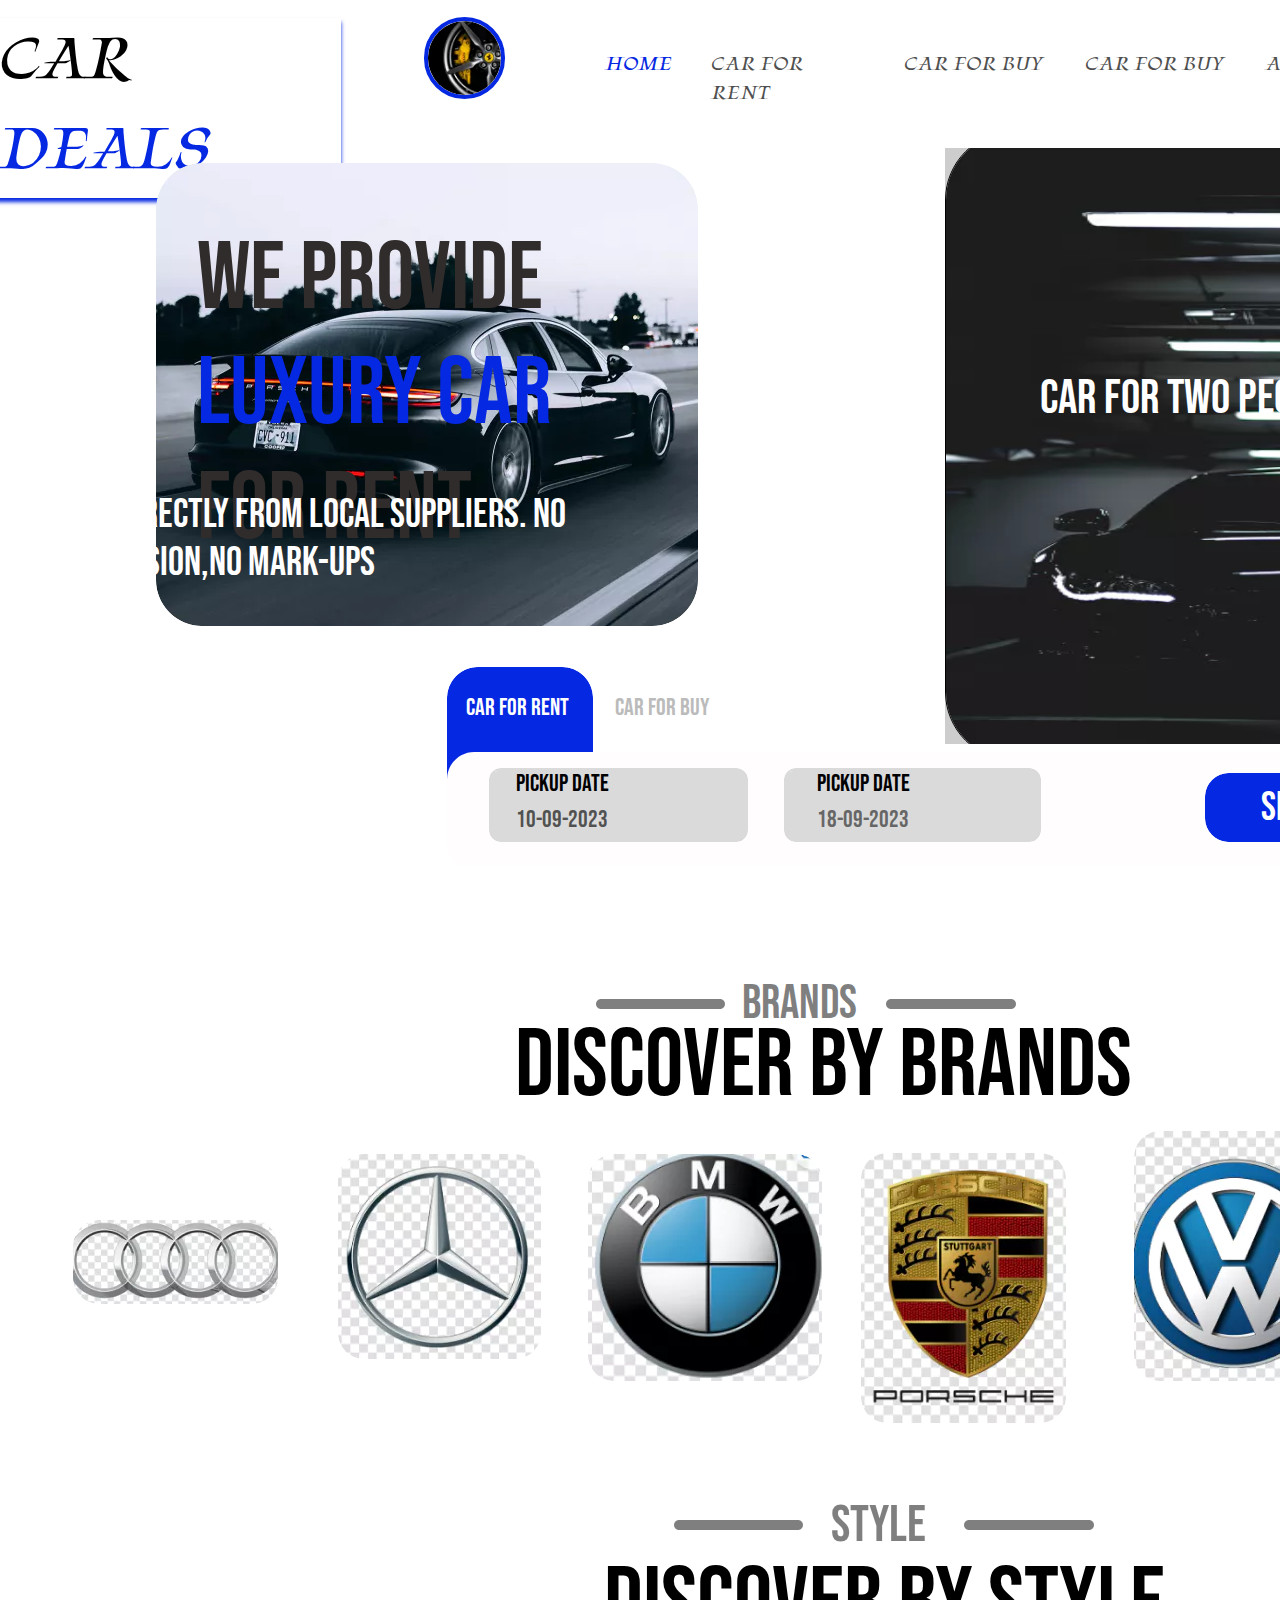
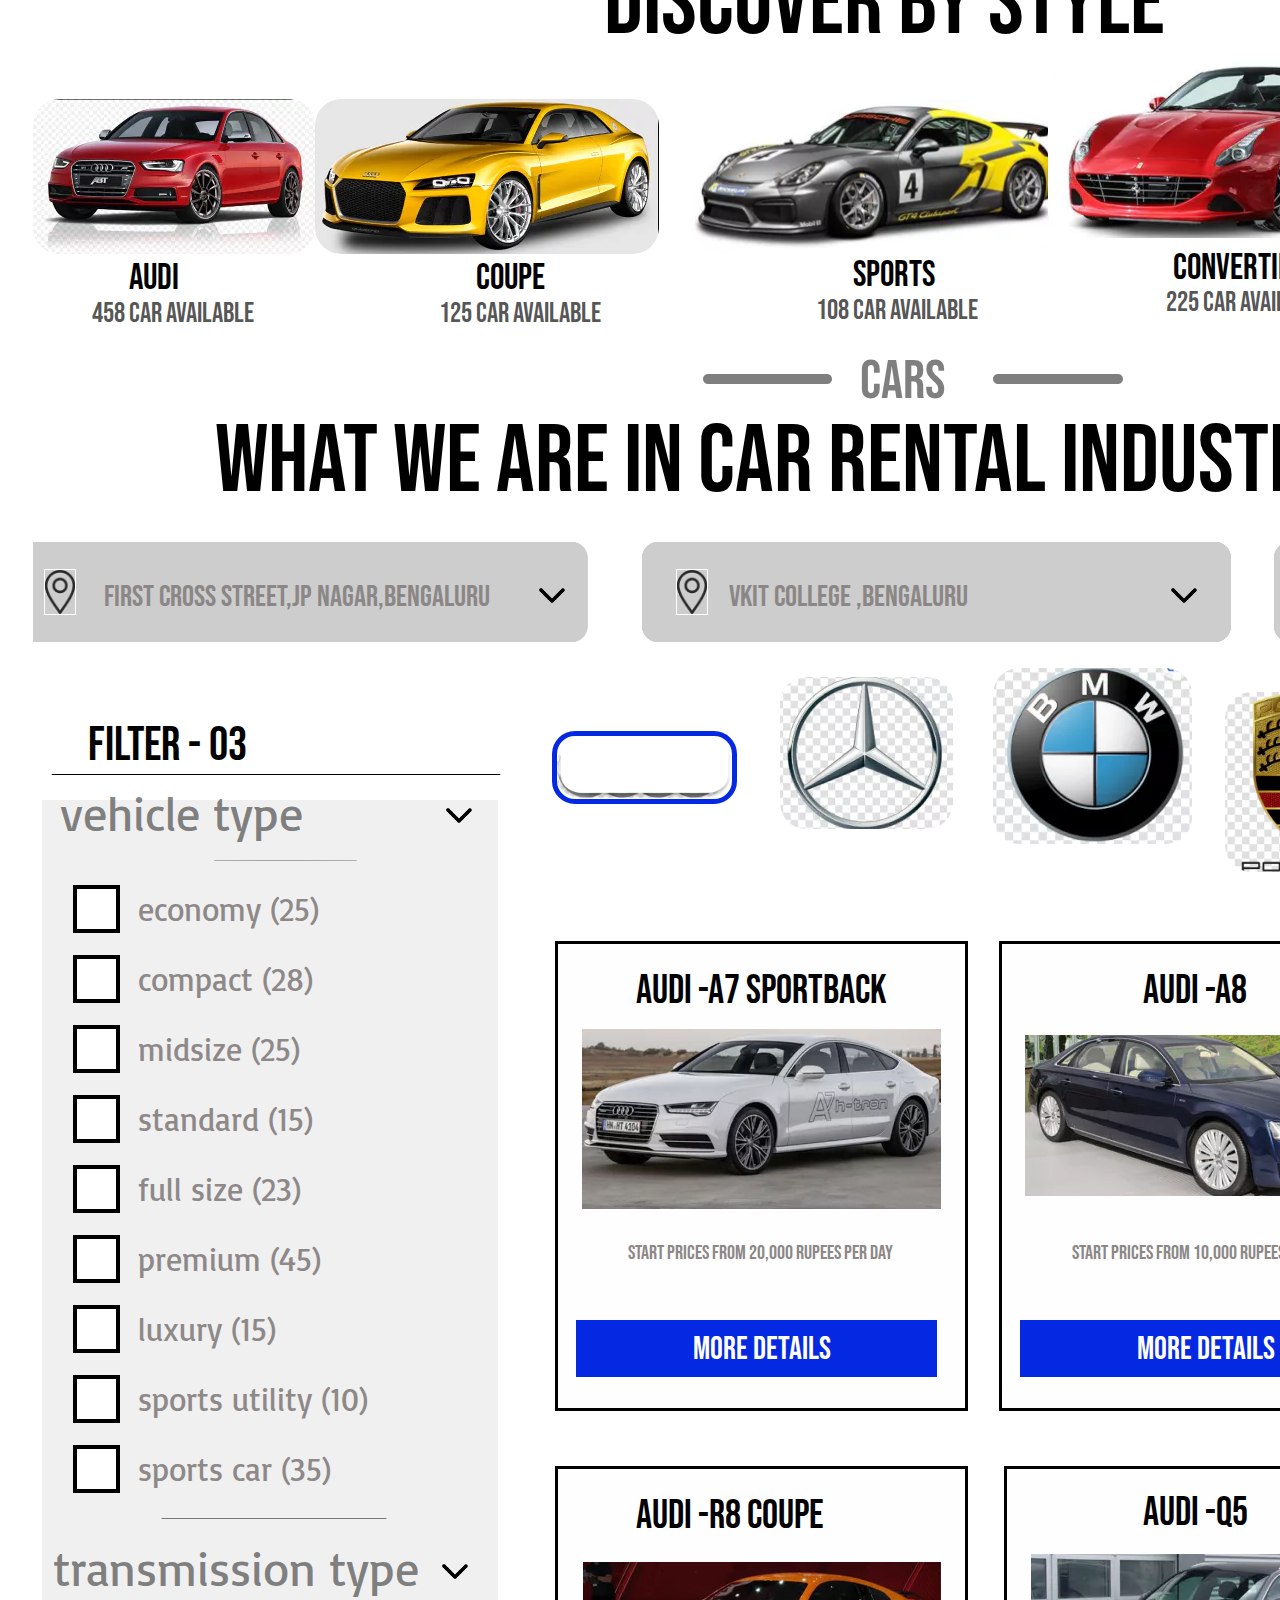
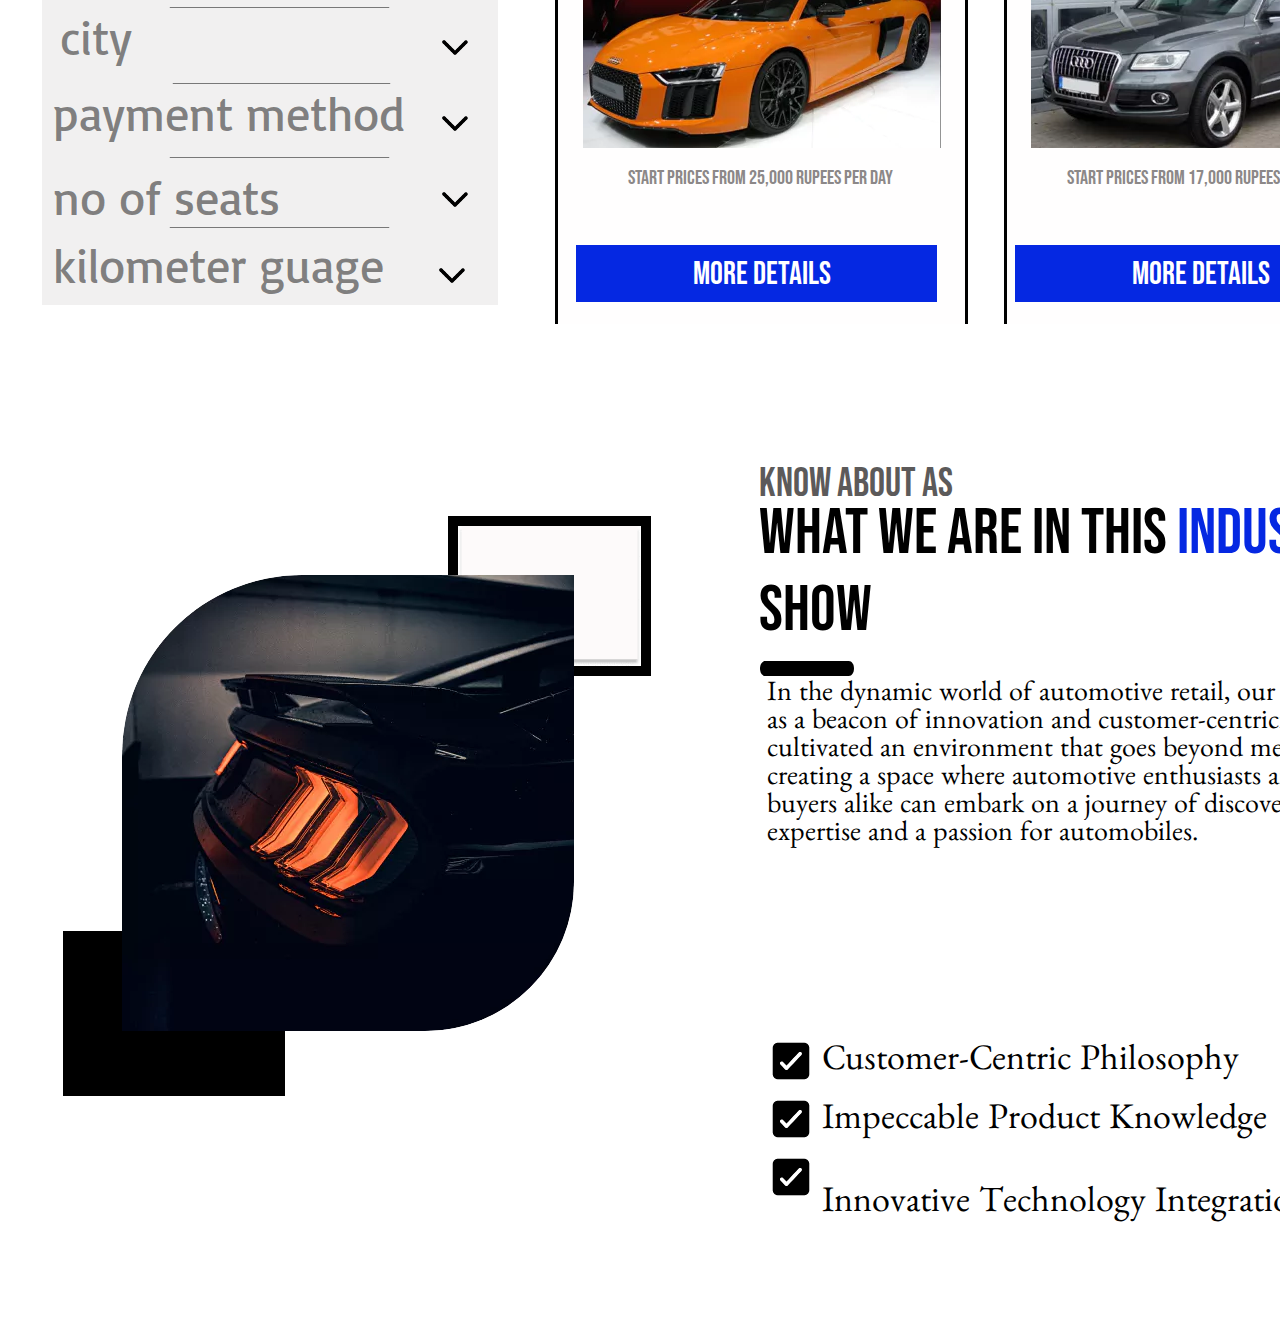
<file: index.html>
<!DOCTYPE html>
<html lang="english">
  <head>
    <title>exported project</title>
    <meta name="viewport" content="width=device-width, initial-scale=1.0" />
    <meta charset="utf-8" />
    <meta property="twitter:card" content="summary_large_image" />

    <style data-tag="reset-style-sheet">
      html {  line-height: 1.15;}body {  margin: 0;}* {  box-sizing: border-box;  border-width: 0;  border-style: solid;}p,li,ul,pre,div,h1,h2,h3,h4,h5,h6,figure,blockquote,figcaption {  margin: 0;  padding: 0;}button {  background-color: transparent;}button,input,optgroup,select,textarea {  font-family: inherit;  font-size: 100%;  line-height: 1.15;  margin: 0;}button,select {  text-transform: none;}button,[type="button"],[type="reset"],[type="submit"] {  -webkit-appearance: button;}button::-moz-focus-inner,[type="button"]::-moz-focus-inner,[type="reset"]::-moz-focus-inner,[type="submit"]::-moz-focus-inner {  border-style: none;  padding: 0;}button:-moz-focus,[type="button"]:-moz-focus,[type="reset"]:-moz-focus,[type="submit"]:-moz-focus {  outline: 1px dotted ButtonText;}a {  color: inherit;  text-decoration: inherit;}input {  padding: 2px 4px;}img {  display: block;}html { scroll-behavior: smooth  }
    </style>
    <style data-tag="default-style-sheet">
      html {
        font-family: Inter;
        font-size: 16px;
      }

      body {
        font-weight: 400;
        font-style:normal;
        text-decoration: none;
        text-transform: none;
        letter-spacing: normal;
        line-height: 1.15;
        color: var(--dl-color-gray-black);
        background-color: var(--dl-color-gray-white);

      }
    </style>
    <link
      rel="stylesheet"
      href="https://fonts.googleapis.com/css2?family=Inter:wght@100;200;300;400;500;600;700;800;900&amp;display=swap"
      data-tag="font"
    />
    <link
      rel="stylesheet"
      href="https://fonts.googleapis.com/css2?family=Inter:wght@100;200;300;400;500;600;700;800;900&amp;display=swap"
      data-tag="font"
    />
    <link
      rel="stylesheet"
      href="https://fonts.googleapis.com/css2?family=Inter:wght@100;200;300;400;500;600;700;800;900&amp;display=swap"
      data-tag="font"
    />
    <link
      rel="stylesheet"
      href="https://fonts.googleapis.com/css2?family=Bebas+Neue:wght@400&amp;display=swap"
      data-tag="font"
    />
    <link
      rel="stylesheet"
      href="https://fonts.googleapis.com/css2?family=Bebas+Neue:wght@400&amp;display=swap"
      data-tag="font"
    />
    <link
      rel="stylesheet"
      href="https://fonts.googleapis.com/css2?family=Kings:wght@400&amp;display=swap"
      data-tag="font"
    />
    <link
      rel="stylesheet"
      href="https://fonts.googleapis.com/css2?family=Kings:wght@400&amp;display=swap"
      data-tag="font"
    />
    <link
      rel="stylesheet"
      href="https://fonts.googleapis.com/css2?family=Kings:wght@400&amp;display=swap"
      data-tag="font"
    />
    <link
      rel="stylesheet"
      href="https://fonts.googleapis.com/css2?family=Kings:wght@400&amp;display=swap"
      data-tag="font"
    />
    <link
      rel="stylesheet"
      href="https://fonts.googleapis.com/css2?family=Kings:wght@400&amp;display=swap"
      data-tag="font"
    />
    <link
      rel="stylesheet"
      href="https://fonts.googleapis.com/css2?family=Kings:wght@400&amp;display=swap"
      data-tag="font"
    />
    <link
      rel="stylesheet"
      href="https://fonts.googleapis.com/css2?family=Kings:wght@400&amp;display=swap"
      data-tag="font"
    />
    <link
      rel="stylesheet"
      href="https://fonts.googleapis.com/css2?family=Kings:wght@400&amp;display=swap"
      data-tag="font"
    />
    <link
      rel="stylesheet"
      href="https://fonts.googleapis.com/css2?family=Kings:wght@400&amp;display=swap"
      data-tag="font"
    />
    <link
      rel="stylesheet"
      href="https://fonts.googleapis.com/css2?family=Bebas+Neue:wght@400&amp;display=swap"
      data-tag="font"
    />
    <link
      rel="stylesheet"
      href="https://fonts.googleapis.com/css2?family=Bebas+Neue:wght@400&amp;display=swap"
      data-tag="font"
    />
    <link
      rel="stylesheet"
      href="https://fonts.googleapis.com/css2?family=Bebas+Neue:wght@400&amp;display=swap"
      data-tag="font"
    />
    <link
      rel="stylesheet"
      href="https://fonts.googleapis.com/css2?family=Bebas+Neue:wght@400&amp;display=swap"
      data-tag="font"
    />
    <link
      rel="stylesheet"
      href="https://fonts.googleapis.com/css2?family=Bebas+Neue:wght@400&amp;display=swap"
      data-tag="font"
    />
    <link
      rel="stylesheet"
      href="https://fonts.googleapis.com/css2?family=Bebas+Neue:wght@400&amp;display=swap"
      data-tag="font"
    />
    <link
      rel="stylesheet"
      href="https://fonts.googleapis.com/css2?family=Bebas+Neue:wght@400&amp;display=swap"
      data-tag="font"
    />
    <link
      rel="stylesheet"
      href="https://fonts.googleapis.com/css2?family=Bebas+Neue:wght@400&amp;display=swap"
      data-tag="font"
    />
    <link
      rel="stylesheet"
      href="https://fonts.googleapis.com/css2?family=Bebas+Neue:wght@400&amp;display=swap"
      data-tag="font"
    />
    <link
      rel="stylesheet"
      href="https://fonts.googleapis.com/css2?family=Bebas+Neue:wght@400&amp;display=swap"
      data-tag="font"
    />
    <link
      rel="stylesheet"
      href="https://fonts.googleapis.com/css2?family=Bebas+Neue:wght@400&amp;display=swap"
      data-tag="font"
    />
    <link
      rel="stylesheet"
      href="https://fonts.googleapis.com/css2?family=Bebas+Neue:wght@400&amp;display=swap"
      data-tag="font"
    />
    <link
      rel="stylesheet"
      href="https://fonts.googleapis.com/css2?family=Bebas+Neue:wght@400&amp;display=swap"
      data-tag="font"
    />
    <link
      rel="stylesheet"
      href="https://fonts.googleapis.com/css2?family=Bebas+Neue:wght@400&amp;display=swap"
      data-tag="font"
    />
    <link
      rel="stylesheet"
      href="https://fonts.googleapis.com/css2?family=Bebas+Neue:wght@400&amp;display=swap"
      data-tag="font"
    />
    <link
      rel="stylesheet"
      href="https://fonts.googleapis.com/css2?family=Bebas+Neue:wght@400&amp;display=swap"
      data-tag="font"
    />
    <link
      rel="stylesheet"
      href="https://fonts.googleapis.com/css2?family=Bebas+Neue:wght@400&amp;display=swap"
      data-tag="font"
    />
    <link
      rel="stylesheet"
      href="https://fonts.googleapis.com/css2?family=Bebas+Neue:wght@400&amp;display=swap"
      data-tag="font"
    />
    <link
      rel="stylesheet"
      href="https://fonts.googleapis.com/css2?family=Bebas+Neue:wght@400&amp;display=swap"
      data-tag="font"
    />
    <link
      rel="stylesheet"
      href="https://fonts.googleapis.com/css2?family=Bebas+Neue:wght@400&amp;display=swap"
      data-tag="font"
    />
    <link
      rel="stylesheet"
      href="https://fonts.googleapis.com/css2?family=Bebas+Neue:wght@400&amp;display=swap"
      data-tag="font"
    />
    <link
      rel="stylesheet"
      href="https://fonts.googleapis.com/css2?family=Bebas+Neue:wght@400&amp;display=swap"
      data-tag="font"
    />
    <link
      rel="stylesheet"
      href="https://fonts.googleapis.com/css2?family=Bebas+Neue:wght@400&amp;display=swap"
      data-tag="font"
    />
    <link
      rel="stylesheet"
      href="https://fonts.googleapis.com/css2?family=Bebas+Neue:wght@400&amp;display=swap"
      data-tag="font"
    />
    <link
      rel="stylesheet"
      href="https://fonts.googleapis.com/css2?family=Bebas+Neue:wght@400&amp;display=swap"
      data-tag="font"
    />
    <link
      rel="stylesheet"
      href="https://fonts.googleapis.com/css2?family=Bebas+Neue:wght@400&amp;display=swap"
      data-tag="font"
    />
    <link
      rel="stylesheet"
      href="https://fonts.googleapis.com/css2?family=Bebas+Neue:wght@400&amp;display=swap"
      data-tag="font"
    />
    <link
      rel="stylesheet"
      href="https://fonts.googleapis.com/css2?family=Bebas+Neue:wght@400&amp;display=swap"
      data-tag="font"
    />
    <link
      rel="stylesheet"
      href="https://fonts.googleapis.com/css2?family=Bebas+Neue:wght@400&amp;display=swap"
      data-tag="font"
    />
    <link
      rel="stylesheet"
      href="https://fonts.googleapis.com/css2?family=Bebas+Neue:wght@400&amp;display=swap"
      data-tag="font"
    />
    <link
      rel="stylesheet"
      href="https://fonts.googleapis.com/css2?family=Bebas+Neue:wght@400&amp;display=swap"
      data-tag="font"
    />
    <link
      rel="stylesheet"
      href="https://fonts.googleapis.com/css2?family=Basic:wght@400&amp;display=swap"
      data-tag="font"
    />
    <link
      rel="stylesheet"
      href="https://fonts.googleapis.com/css2?family=Basic:wght@400&amp;display=swap"
      data-tag="font"
    />
    <link
      rel="stylesheet"
      href="https://fonts.googleapis.com/css2?family=Basic:wght@400&amp;display=swap"
      data-tag="font"
    />
    <link
      rel="stylesheet"
      href="https://fonts.googleapis.com/css2?family=Basic:wght@400&amp;display=swap"
      data-tag="font"
    />
    <link
      rel="stylesheet"
      href="https://fonts.googleapis.com/css2?family=Basic:wght@400&amp;display=swap"
      data-tag="font"
    />
    <link
      rel="stylesheet"
      href="https://fonts.googleapis.com/css2?family=Basic:wght@400&amp;display=swap"
      data-tag="font"
    />
    <link
      rel="stylesheet"
      href="https://fonts.googleapis.com/css2?family=Bebas+Neue:wght@400&amp;display=swap"
      data-tag="font"
    />
    <link
      rel="stylesheet"
      href="https://fonts.googleapis.com/css2?family=Basic:wght@400&amp;display=swap"
      data-tag="font"
    />
    <link
      rel="stylesheet"
      href="https://fonts.googleapis.com/css2?family=Basic:wght@400&amp;display=swap"
      data-tag="font"
    />
    <link
      rel="stylesheet"
      href="https://fonts.googleapis.com/css2?family=Basic:wght@400&amp;display=swap"
      data-tag="font"
    />
    <link
      rel="stylesheet"
      href="https://fonts.googleapis.com/css2?family=Basic:wght@400&amp;display=swap"
      data-tag="font"
    />
    <link
      rel="stylesheet"
      href="https://fonts.googleapis.com/css2?family=Basic:wght@400&amp;display=swap"
      data-tag="font"
    />
    <link
      rel="stylesheet"
      href="https://fonts.googleapis.com/css2?family=Basic:wght@400&amp;display=swap"
      data-tag="font"
    />
    <link
      rel="stylesheet"
      href="https://fonts.googleapis.com/css2?family=Basic:wght@400&amp;display=swap"
      data-tag="font"
    />
    <link
      rel="stylesheet"
      href="https://fonts.googleapis.com/css2?family=Basic:wght@400&amp;display=swap"
      data-tag="font"
    />
    <link
      rel="stylesheet"
      href="https://fonts.googleapis.com/css2?family=Basic:wght@400&amp;display=swap"
      data-tag="font"
    />
    <link
      rel="stylesheet"
      href="https://fonts.googleapis.com/css2?family=Bebas+Neue:wght@400&amp;display=swap"
      data-tag="font"
    />
    <link
      rel="stylesheet"
      href="https://fonts.googleapis.com/css2?family=Bebas+Neue:wght@400&amp;display=swap"
      data-tag="font"
    />
    <link
      rel="stylesheet"
      href="https://fonts.googleapis.com/css2?family=Bebas+Neue:wght@400&amp;display=swap"
      data-tag="font"
    />
    <link
      rel="stylesheet"
      href="https://fonts.googleapis.com/css2?family=Bebas+Neue:wght@400&amp;display=swap"
      data-tag="font"
    />
    <link
      rel="stylesheet"
      href="https://fonts.googleapis.com/css2?family=Bebas+Neue:wght@400&amp;display=swap"
      data-tag="font"
    />
    <link
      rel="stylesheet"
      href="https://fonts.googleapis.com/css2?family=Bebas+Neue:wght@400&amp;display=swap"
      data-tag="font"
    />
    <link
      rel="stylesheet"
      href="https://fonts.googleapis.com/css2?family=Bebas+Neue:wght@400&amp;display=swap"
      data-tag="font"
    />
    <link
      rel="stylesheet"
      href="https://fonts.googleapis.com/css2?family=Bebas+Neue:wght@400&amp;display=swap"
      data-tag="font"
    />
    <link
      rel="stylesheet"
      href="https://fonts.googleapis.com/css2?family=Bebas+Neue:wght@400&amp;display=swap"
      data-tag="font"
    />
    <link
      rel="stylesheet"
      href="https://fonts.googleapis.com/css2?family=Bebas+Neue:wght@400&amp;display=swap"
      data-tag="font"
    />
    <link
      rel="stylesheet"
      href="https://fonts.googleapis.com/css2?family=Bebas+Neue:wght@400&amp;display=swap"
      data-tag="font"
    />
    <link
      rel="stylesheet"
      href="https://fonts.googleapis.com/css2?family=Bebas+Neue:wght@400&amp;display=swap"
      data-tag="font"
    />
    <link
      rel="stylesheet"
      href="https://fonts.googleapis.com/css2?family=Bebas+Neue:wght@400&amp;display=swap"
      data-tag="font"
    />
    <link
      rel="stylesheet"
      href="https://fonts.googleapis.com/css2?family=Bebas+Neue:wght@400&amp;display=swap"
      data-tag="font"
    />
    <link
      rel="stylesheet"
      href="https://fonts.googleapis.com/css2?family=Bebas+Neue:wght@400&amp;display=swap"
      data-tag="font"
    />
    <link
      rel="stylesheet"
      href="https://fonts.googleapis.com/css2?family=Bebas+Neue:wght@400&amp;display=swap"
      data-tag="font"
    />
    <link
      rel="stylesheet"
      href="https://fonts.googleapis.com/css2?family=Bebas+Neue:wght@400&amp;display=swap"
      data-tag="font"
    />
    <link
      rel="stylesheet"
      href="https://fonts.googleapis.com/css2?family=Bebas+Neue:wght@400&amp;display=swap"
      data-tag="font"
    />
    <link
      rel="stylesheet"
      href="https://fonts.googleapis.com/css2?family=Benne:wght@400&amp;display=swap"
      data-tag="font"
    />
    <link
      rel="stylesheet"
      href="https://fonts.googleapis.com/css2?family=Bebas+Neue:wght@400&amp;display=swap"
      data-tag="font"
    />
    <link
      rel="stylesheet"
      href="https://fonts.googleapis.com/css2?family=Benne:wght@400&amp;display=swap"
      data-tag="font"
    />
    <link
      rel="stylesheet"
      href="https://fonts.googleapis.com/css2?family=Benne:wght@400&amp;display=swap"
      data-tag="font"
    />
    <link
      rel="stylesheet"
      href="https://fonts.googleapis.com/css2?family=Benne:wght@400&amp;display=swap"
      data-tag="font"
    />
  </head>
  <body>
    <link rel="stylesheet" href="./style.css" />
    <div>
      <link href="./index.css" rel="stylesheet" />

      <div class="frame1-container">
        <div class="frame1-frame1">
          <div class="frame1-frame3">
            <span class="frame1-text"><span>HOME</span></span>
            <span class="frame1-text002"><span>CAR FOR RENT</span></span>
            <span class="frame1-text004"><span>CAR FOR BUY</span></span>
            <span class="frame1-text006"><span>CAR FOR BUY</span></span>
            <span class="frame1-text008"><span>ABOUT</span></span>
            <span class="frame1-text010"><span>FAQ</span></span>
          </div>
          <div class="frame1-frame4">
            <img
              src="public/external/rectangle2126-2lqk-200h.png"
              alt="Rectangle2126"
              class="frame1-rectangle2"
            />
            <img
              src="public/external/rectangle3128-7ui0p.svg"
              alt="Rectangle3128"
              class="frame1-rectangle3"
            />
            <span class="frame1-text012"><span>SING IN</span></span>
            <span class="frame1-text014"><span>SING IN</span></span>
          </div>
          <div class="frame1-frame5">
            <span class="frame1-text016">
              <span class="frame1-text017">CAR</span>
              <span class="frame1-text018">DEALS</span>
            </span>
          </div>
          <div class="frame1-frame6">
            <img
              src="public/external/rectangle66121-c2zi-200w.png"
              alt="Rectangle66121"
              class="frame1-rectangle66"
            />
          </div>
          <div class="frame1-frame11">
            <span class="frame1-text019">
              <span class="frame1-text020">WE PROVIDE</span>
              <span class="frame1-text021"></span>
              <span class="frame1-text022">LUXURY CAR</span>
              <span>FOR RENT</span>
            </span>
            <span class="frame1-text024">
              <span>
                book directly from local suppliers. no commission,no mark-ups
              </span>
            </span>
            <img
              src="public/external/rectangle67232-106-600w.png"
              alt="Rectangle67232"
              class="frame1-rectangle67"
            />
          </div>
          <div class="frame1-frame2">
            <img
              src="public/external/rectangle4240-irp9-1000w.png"
              alt="Rectangle4240"
              class="frame1-rectangle4"
            />
            <img
              src="public/external/rectangle9237-o8vp-200w.png"
              alt="Rectangle9237"
              class="frame1-rectangle9"
            />
            <span class="frame1-text026"><span>FAMILY</span></span>
            <span class="frame1-text028">CAR FOR TWO PEOPLE</span>
          </div>
          <div class="frame1-frame7">
            <img
              src="public/external/rectangle11244-ucs-200w.png"
              alt="Rectangle11244"
              class="frame1-rectangle11"
            />
            <img
              src="public/external/rectangle12245-rnp9-200w.png"
              alt="Rectangle12245"
              class="frame1-rectangle12"
            />
            <span class="frame1-text029"><span>CAR FOR RENT</span></span>
            <span class="frame1-text031"><span>CAR FOR BUY</span></span>
            <img
              src="public/external/rectangle13248-h6vp.svg"
              alt="Rectangle13248"
              class="frame1-rectangle13"
            />
            <img
              src="public/external/rectangle14249-g7rj-200h.png"
              alt="Rectangle14249"
              class="frame1-rectangle14"
            />
            <span class="frame1-text033"><span>10-09-2023</span></span>
            <span class="frame1-text035"><span>PICKUP DATE</span></span>
            <img
              src="public/external/rectangle15252-i4nx-200h.png"
              alt="Rectangle15252"
              class="frame1-rectangle15"
            />
            <span class="frame1-text037"><span>18-09-2023</span></span>
            <span class="frame1-text039"><span>PICKUP DATE</span></span>
            <img
              src="public/external/rectangle16255-lrcs-200h.png"
              alt="Rectangle16255"
              class="frame1-rectangle16"
            />
            <span class="frame1-text041"><span>Search</span></span>
          </div>
          <div class="frame1-frame41">
            <img
              src="public/external/vector2stroke258-pvef.svg"
              alt="Vector2Stroke258"
              class="frame1-vector2stroke"
            />
            <img
              src="public/external/vector3stroke259-qkyi.svg"
              alt="Vector3Stroke259"
              class="frame1-vector3stroke"
            />
            <span class="frame1-text043"><span>brands</span></span>
            <span class="frame1-text045">
              <span class="frame1-text046">discover by</span>
              <span>brands</span>
            </span>
            <img
              src="public/external/rectangle17262-nxh9-200h.png"
              alt="Rectangle17262"
              class="frame1-rectangle17"
            />
            <img
              src="public/external/rectangle18263-ich9-300w.png"
              alt="Rectangle18263"
              class="frame1-rectangle18"
            />
            <img
              src="public/external/rectangle19264-2srj-300h.png"
              alt="Rectangle19264"
              class="frame1-rectangle19"
            />
            <img
              src="public/external/rectangle20265-r40l-300w.png"
              alt="Rectangle20265"
              class="frame1-rectangle20"
            />
            <img
              src="public/external/rectangle21266-c11i-300w.png"
              alt="Rectangle21266"
              class="frame1-rectangle21"
            />
            <img
              src="public/external/rectangle22267-l949-300w.png"
              alt="Rectangle22267"
              class="frame1-rectangle22"
            />
          </div>
          <div class="frame1-frame8">
            <img
              src="public/external/vector4stroke269-xqrm.svg"
              alt="Vector4Stroke269"
              class="frame1-vector4stroke"
            />
            <img
              src="public/external/vector5stroke270-ps6f.svg"
              alt="Vector5Stroke270"
              class="frame1-vector5stroke"
            />
            <span class="frame1-text048"><span>style</span></span>
            <span class="frame1-text050">
              <span class="frame1-text051">discover by</span>
              <span>style</span>
            </span>
            <img
              src="public/external/rectangle23273-lblk-200h.png"
              alt="Rectangle23273"
              class="frame1-rectangle23"
            />
            <img
              src="public/external/rectangle24274-t6v-200h.png"
              alt="Rectangle24274"
              class="frame1-rectangle24"
            />
            <img
              src="public/external/rectangle25275-hj5m-200h.png"
              alt="Rectangle25275"
              class="frame1-rectangle25"
            />
            <img
              src="public/external/rectangle26276-rky-200h.png"
              alt="Rectangle26276"
              class="frame1-rectangle26"
            />
            <img
              src="public/external/rectangle27277-ut1g-200h.png"
              alt="Rectangle27277"
              class="frame1-rectangle27"
            />
            <span class="frame1-text053"><span>sports</span></span>
            <span class="frame1-text055"><span>convertible</span></span>
            <span class="frame1-text057"><span>luxurys</span></span>
            <span class="frame1-text059"><span>coupe</span></span>
            <span class="frame1-text061"><span>audi</span></span>
            <span class="frame1-text063"><span>108 car available</span></span>
            <span class="frame1-text065"><span>225 car available</span></span>
            <span class="frame1-text067"><span>359 car available</span></span>
            <span class="frame1-text069"><span>125 car available</span></span>
            <span class="frame1-text071"><span>458 car available</span></span>
          </div>
          <div class="frame1-frame71">
            <img
              src="public/external/rectangle43289-5lrl-200h.png"
              alt="Rectangle43289"
              class="frame1-rectangle43"
            />
            <img
              src="public/external/vector16stroke290-982.svg"
              alt="Vector16Stroke290"
              class="frame1-vector16stroke"
            />
            <img
              src="public/external/vector17stroke291-x56.svg"
              alt="Vector17Stroke291"
              class="frame1-vector17stroke"
            />
            <span class="frame1-text073"><span>cars</span></span>
            <span class="frame1-text075">
              <span class="frame1-text076">what we are in</span>
              <span>car rental industry</span>
            </span>
            <img
              src="public/external/rectangle44294-nnxc-200h.png"
              alt="Rectangle44294"
              class="frame1-rectangle44"
            />
            <img
              src="public/external/rectangle45295-mxfb-200h.png"
              alt="Rectangle45295"
              class="frame1-rectangle45"
            />
            <img
              src="public/external/rectangle46296-i11e-200w.png"
              alt="Rectangle46296"
              class="frame1-rectangle46"
            />
            <img
              src="public/external/rectangle47297-eknc-200h.png"
              alt="Rectangle47297"
              class="frame1-rectangle47"
            />
            <img
              src="public/external/rectangle48298-rx9w-200h.png"
              alt="Rectangle48298"
              class="frame1-rectangle48"
            />
            <img
              src="public/external/rectangle29299-gwt.svg"
              alt="Rectangle29299"
              class="frame1-rectangle29"
            />
            <img
              src="public/external/rectangle302100-175s.svg"
              alt="Rectangle302100"
              class="frame1-rectangle30"
            />
            <img
              src="public/external/rectangle312101-93a9.svg"
              alt="Rectangle312101"
              class="frame1-rectangle31"
            />
            <img
              src="public/external/rectangle322102-luw.svg"
              alt="Rectangle322102"
              class="frame1-rectangle32"
            />
            <span class="frame1-text078"><span>sreach</span></span>
            <span class="frame1-text080">
              <span>first cross street,jp nagar,bengaluru</span>
            </span>
            <span class="frame1-text082">
              <span>vkit college ,bengaluru</span>
            </span>
            <span class="frame1-text084"><span>total days</span></span>
            <img
              src="public/external/location12107-fubz-200w.png"
              alt="location12107"
              class="frame1-location1"
            />
            <img
              src="public/external/location22108-wxmj-200w.png"
              alt="location22108"
              class="frame1-location2"
            />
            <img
              src="public/external/down12109-vh9n-200h.png"
              alt="down12109"
              class="frame1-down1"
            />
            <img
              src="public/external/down22110-6oha-200h.png"
              alt="down22110"
              class="frame1-down2"
            />
            <img
              src="public/external/down32111-bbpfd-200h.png"
              alt="down32111"
              class="frame1-down3"
            />
            <img
              src="public/external/rectangle332112-vknq-500w.png"
              alt="Rectangle332112"
              class="frame1-rectangle33"
            />
            <span class="frame1-text086"><span>vehicle type</span></span>
            <span class="frame1-text088"><span>transmission type</span></span>
            <span class="frame1-text090"><span>payment method</span></span>
            <span class="frame1-text092"><span>no of seats</span></span>
            <span class="frame1-text094"><span>kilometer guage</span></span>
            <span class="frame1-text096"><span>city</span></span>
            <span class="frame1-text098"><span>filter - 03</span></span>
            <img
              src="public/external/vector18stroke2120-jrju.svg"
              alt="Vector18Stroke2120"
              class="frame1-vector18stroke"
            />
            <img
              src="public/external/vector192121-xifi.svg"
              alt="Vector192121"
              class="frame1-vector19"
            />
            <img
              src="public/external/vector20stroke2122-wlk.svg"
              alt="Vector20Stroke2122"
              class="frame1-vector20stroke"
            />
            <img
              src="public/external/vector22stroke2123-w634.svg"
              alt="Vector22Stroke2123"
              class="frame1-vector22stroke"
            />
            <img
              src="public/external/vector24stroke2124-16k9.svg"
              alt="Vector24Stroke2124"
              class="frame1-vector24stroke"
            />
            <img
              src="public/external/vector23stroke2125-w729.svg"
              alt="Vector23Stroke2125"
              class="frame1-vector23stroke"
            />
            <img
              src="public/external/vector21stroke2126-vv1v.svg"
              alt="Vector21Stroke2126"
              class="frame1-vector21stroke"
            />
            <img
              src="public/external/down42127-042v-200h.png"
              alt="down42127"
              class="frame1-down4"
            />
            <img
              src="public/external/down52128-u9o-200h.png"
              alt="down52128"
              class="frame1-down5"
            />
            <img
              src="public/external/down72129-cxf-200h.png"
              alt="down72129"
              class="frame1-down7"
            />
            <img
              src="public/external/down82130-g1cj-200h.png"
              alt="down82130"
              class="frame1-down8"
            />
            <img
              src="public/external/down92131-dyw-200h.png"
              alt="down92131"
              class="frame1-down9"
            />
            <img
              src="public/external/down62132-pjjs-200h.png"
              alt="down62132"
              class="frame1-down6"
            />
            <img
              src="public/external/rectangle342133-t4p5-200w.png"
              alt="Rectangle342133"
              class="frame1-rectangle34"
            />
            <img
              src="public/external/rectangle352134-xqrh-200w.png"
              alt="Rectangle352134"
              class="frame1-rectangle35"
            />
            <img
              src="public/external/rectangle362135-q7k-200w.png"
              alt="Rectangle362135"
              class="frame1-rectangle36"
            />
            <img
              src="public/external/rectangle372136-2x82-200w.png"
              alt="Rectangle372136"
              class="frame1-rectangle37"
            />
            <img
              src="public/external/rectangle382137-q2fw-200w.png"
              alt="Rectangle382137"
              class="frame1-rectangle38"
            />
            <img
              src="public/external/rectangle392138-240c-200w.png"
              alt="Rectangle392138"
              class="frame1-rectangle39"
            />
            <img
              src="public/external/rectangle402139-eiysd-200w.png"
              alt="Rectangle402139"
              class="frame1-rectangle40"
            />
            <img
              src="public/external/rectangle412140-xsrd-200w.png"
              alt="Rectangle412140"
              class="frame1-rectangle41"
            />
            <img
              src="public/external/rectangle422141-qub-200w.png"
              alt="Rectangle422141"
              class="frame1-rectangle42"
            />
            <span class="frame1-text100"><span>economy (25)</span></span>
            <span class="frame1-text102"><span>compact (28)</span></span>
            <span class="frame1-text104"><span>midsize (25)</span></span>
            <span class="frame1-text106"><span>standard (15)</span></span>
            <span class="frame1-text108"><span>full size (23)</span></span>
            <span class="frame1-text110"><span>premium (45)</span></span>
            <span class="frame1-text112"><span>luxury (15)</span></span>
            <span class="frame1-text114"><span>sports utility (10)</span></span>
            <span class="frame1-text116"><span>sports car (35)</span></span>
            <img
              src="public/external/rectangle492151-ccfp-200h.png"
              alt="Rectangle492151"
              class="frame1-rectangle49"
            />
            <img
              src="public/external/rectangle502152-i87j-500w.png"
              alt="Rectangle502152"
              class="frame1-rectangle50"
            />
            <img
              src="public/external/rectangle522153-4hi-500w.png"
              alt="Rectangle522153"
              class="frame1-rectangle52"
            />
            <img
              src="public/external/rectangle542154-kgop-500w.png"
              alt="Rectangle542154"
              class="frame1-rectangle54"
            />
            <img
              src="public/external/rectangle562155-fn4n-500w.png"
              alt="Rectangle562155"
              class="frame1-rectangle56"
            />
            <img
              src="public/external/rectangle582156-r9-500w.png"
              alt="Rectangle582156"
              class="frame1-rectangle58"
            />
            <img
              src="public/external/rectangle602157-g4lk-500w.png"
              alt="Rectangle602157"
              class="frame1-rectangle60"
            />
            <img
              src="public/external/rectangle512158-ck8n-200h.png"
              alt="Rectangle512158"
              class="frame1-rectangle51"
            />
            <img
              src="public/external/rectangle532159-zzh9-200h.png"
              alt="Rectangle532159"
              class="frame1-rectangle53"
            />
            <img
              src="public/external/rectangle552160-f0vg-200h.png"
              alt="Rectangle552160"
              class="frame1-rectangle55"
            />
            <img
              src="public/external/rectangle572161-44tl-200h.png"
              alt="Rectangle572161"
              class="frame1-rectangle57"
            />
            <img
              src="public/external/rectangle592162-7zy-200h.png"
              alt="Rectangle592162"
              class="frame1-rectangle59"
            />
            <img
              src="public/external/rectangle612163-8qnpf-200h.png"
              alt="Rectangle612163"
              class="frame1-rectangle61"
            />
            <span class="frame1-text118"><span>more details</span></span>
            <span class="frame1-text120"><span>more details</span></span>
            <span class="frame1-text122"><span>more details</span></span>
            <span class="frame1-text124"><span>more details</span></span>
            <span class="frame1-text126"><span>more details</span></span>
            <span class="frame1-text128"><span>more details</span></span>
            <span class="frame1-text130">
              <span class="frame1-text131">Audi</span>
              <span>-A7 Sportback</span>
            </span>
            <span class="frame1-text133">
              <span class="frame1-text134">Audi</span>
              <span>-A8</span>
            </span>
            <span class="frame1-text136">
              <span class="frame1-text137">Audi</span>
              <span>-TT Car Model</span>
            </span>
            <span class="frame1-text139">
              <span class="frame1-text140">Audi</span>
              <span>-Q7</span>
            </span>
            <span class="frame1-text142">
              <span class="frame1-text143">Audi</span>
              <span>-Q5</span>
            </span>
            <span class="frame1-text145">
              <span class="frame1-text146">Audi</span>
              <span>-R8 Coupe</span>
            </span>
            <span class="frame1-text148">
              <span>start prices from 20,000 rupees per day</span>
            </span>
            <span class="frame1-text150">
              <span>start prices from 10,000 rupees per day</span>
            </span>
            <span class="frame1-text152">
              <span>start prices from 15,000 rupees per day</span>
            </span>
            <span class="frame1-text154">
              <span>start prices from 5,000 rupees per day</span>
            </span>
            <span class="frame1-text156">
              <span>start prices from 17,000 rupees per day</span>
            </span>
            <span class="frame1-text158">
              <span>start prices from 25,000 rupees per day</span>
            </span>
            <img
              src="public/external/screenshot2023091415124312182-hx7q-400w.png"
              alt="Screenshot2023091415124312182"
              class="frame1-screenshot202309141512431"
            />
            <img
              src="public/external/screenshot2023091415224712183-237h-400w.png"
              alt="Screenshot2023091415224712183"
              class="frame1-screenshot202309141522471"
            />
            <img
              src="public/external/screenshot2023091415221012184-ttlr-400w.png"
              alt="Screenshot2023091415221012184"
              class="frame1-screenshot202309141522101"
            />
            <img
              src="public/external/screenshot2023091415214012185-isdh-400w.png"
              alt="Screenshot2023091415214012185"
              class="frame1-screenshot202309141521401"
            />
            <img
              src="public/external/screenshot2023091415205912186-nfbp-400w.png"
              alt="Screenshot2023091415205912186"
              class="frame1-screenshot202309141520591"
            />
            <img
              src="public/external/screenshot2023091415204412187-b199-200h.png"
              alt="Screenshot2023091415204412187"
              class="frame1-screenshot202309141520441"
            />
          </div>
          <div class="frame1-frame9">
            <span class="frame1-text160">
              In the dynamic world of automotive retail, our dealership stands
              as a beacon of innovation and customer-centricity. We have
              cultivated an environment that goes beyond mere transactions,
              creating a space where automotive enthusiasts and prospective
              buyers alike can embark on a journey of discovery, guided by
              expertise and a passion for automobiles.
            </span>
            <img
              src="public/external/rectangle625190-9olb-300w.png"
              alt="Rectangle625190"
              class="frame1-rectangle62"
            />
            <img
              src="public/external/rectangle645191-iiaa-300w.png"
              alt="Rectangle645191"
              class="frame1-rectangle64"
            />
            <img
              src="public/external/rectangle635192-l9ul-500w.png"
              alt="Rectangle635192"
              class="frame1-rectangle63"
            />
            <span class="frame1-text161">
              <span class="frame1-text162">what we are in this</span>
              <span class="frame1-text163">industry</span>
              <span>we show</span>
            </span>
            <img
              src="public/external/vector27stroke5195-elug.svg"
              alt="Vector27Stroke5195"
              class="frame1-vector27stroke"
            />
            <img
              src="public/external/checkbox15196-mrcm-200h.png"
              alt="checkbox15196"
              class="frame1-checkbox1"
            />
            <img
              src="public/external/checkbox25197-4lid-200h.png"
              alt="checkbox25197"
              class="frame1-checkbox2"
            />
            <img
              src="public/external/checkbox35198-ielf-200h.png"
              alt="checkbox35198"
              class="frame1-checkbox3"
            />
            <span class="frame1-text165">Customer-Centric Philosophy</span>
            <span class="frame1-text166">
              <span>Impeccable Product Knowledge</span>
            </span>
            <span class="frame1-text168">
              <span>Innovative Technology Integration</span>
            </span>
          </div>
          <span class="frame1-text170">know about as</span>
          <span class="frame1-text171">
            <span>made by vebtilatoventilator group</span>
          </span>
        </div>
      </div>
    </div>
  </body>
</html>
</file>
<file: style.css>
:root {
  --dl-color-gray-500: #595959;
  --dl-color-gray-700: #999999;
  --dl-color-gray-900: #D9D9D9;
  --dl-size-size-large: 144px;
  --dl-size-size-small: 48px;
  --dl-color-danger-300: #A22020;
  --dl-color-danger-500: #BF2626;
  --dl-color-danger-700: #E14747;
  --dl-color-gray-black: #000000;
  --dl-color-gray-white: #FFFFFF;
  --dl-size-size-medium: 96px;
  --dl-size-size-xlarge: 192px;
  --dl-size-size-xsmall: 16px;
  --dl-space-space-unit: 16px;
  --dl-color-primary-100: #003EB3;
  --dl-color-primary-300: #0074F0;
  --dl-color-primary-500: #14A9FF;
  --dl-color-primary-700: #85DCFF;
  --dl-color-success-300: #199033;
  --dl-color-success-500: #32A94C;
  --dl-color-success-700: #4CC366;
  --dl-size-size-xxlarge: 288px;
  --dl-size-size-maxwidth: 1400px;
  --dl-radius-radius-round: 50%;
  --dl-space-space-halfunit: 8px;
  --dl-space-space-sixunits: 96px;
  --dl-space-space-twounits: 32px;
  --dl-radius-radius-radius2: 2px;
  --dl-radius-radius-radius4: 4px;
  --dl-radius-radius-radius8: 8px;
  --dl-space-space-fiveunits: 80px;
  --dl-space-space-fourunits: 64px;
  --dl-space-space-threeunits: 48px;
  --dl-space-space-oneandhalfunits: 24px;
}
.button {
  color: var(--dl-color-gray-black);
  display: inline-block;
  padding: 0.5rem 1rem;
  border-color: var(--dl-color-gray-black);
  border-width: 1px;
  border-radius: 4px;
  background-color: var(--dl-color-gray-white);
}
.input {
  color: var(--dl-color-gray-black);
  cursor: auto;
  padding: 0.5rem 1rem;
  border-color: var(--dl-color-gray-black);
  border-width: 1px;
  border-radius: 4px;
  background-color: var(--dl-color-gray-white);
}
.textarea {
  color: var(--dl-color-gray-black);
  cursor: auto;
  padding: 0.5rem;
  border-color: var(--dl-color-gray-black);
  border-width: 1px;
  border-radius: 4px;
  background-color: var(--dl-color-gray-white);
}
.list {
  width: 100%;
  margin: 1em 0px 1em 0px;
  display: block;
  padding: 0px 0px 0px 1.5rem;
  list-style-type: none;
  list-style-position: outside;
}
.list-item {
  display: list-item;
}
.teleport-show {
  display: flex !important;
  transform: none !important;
}
.Content {
  font-size: 16px;
  font-family: Inter;
  font-weight: 400;
  line-height: 1.15;
  text-transform: none;
  text-decoration: none;
}
.Heading {
  font-size: 32px;
  font-family: Inter;
  font-weight: 700;
  line-height: 1.15;
  text-transform: none;
  text-decoration: none;
}
</file>
<file: index.css>
.frame1-container {
  width: 100%;
  display: flex;
  overflow: auto;
  min-height: 100vh;
  align-items: center;
  flex-direction: column;
}
.frame1-frame1 {
  width: 100%;
  height: 4542px;
  display: flex;
  overflow: hidden;
  position: relative;
  align-items: flex-start;
  flex-shrink: 0;
  background-color: rgba(255, 255, 255, 1);
}
.frame1-frame3 {
  gap: 38px;
  top: 50px;
  left: 604px;
  width: 813px;
  display: flex;
  position: absolute;
  align-items: flex-start;
}
.frame1-text {
  color: rgba(5, 40, 226, 1);
  width: 68px;
  height: auto;
  font-size: 21px;
  font-style: Regular;
  text-align: left;
  font-family: Kings;
  font-weight: 400;
  line-height: normal;
  font-stretch: normal;
  text-decoration: none;
}
.frame1-text002 {
  color: rgba(0, 0, 0, 0.699999988079071);
  width: 155px;
  height: auto;
  font-size: 21px;
  font-style: Regular;
  text-align: left;
  font-family: Kings;
  font-weight: 400;
  line-height: normal;
  font-stretch: normal;
  text-decoration: none;
}
.frame1-text004 {
  color: rgba(0, 0, 0, 0.699999988079071);
  width: 143px;
  height: auto;
  font-size: 21px;
  font-style: Regular;
  text-align: left;
  font-family: Kings;
  font-weight: 400;
  line-height: normal;
  font-stretch: normal;
  text-decoration: none;
}
.frame1-text006 {
  color: rgba(0, 0, 0, 0.699999988079071);
  width: 143px;
  height: auto;
  font-size: 21px;
  font-style: Regular;
  text-align: left;
  font-family: Kings;
  font-weight: 400;
  line-height: normal;
  font-stretch: normal;
  text-decoration: none;
}
.frame1-text008 {
  color: rgba(0, 0, 0, 0.699999988079071);
  width: 72px;
  height: auto;
  font-size: 21px;
  font-style: Regular;
  text-align: left;
  font-family: Kings;
  font-weight: 400;
  line-height: normal;
  font-stretch: normal;
  text-decoration: none;
}
.frame1-text010 {
  color: rgba(0, 0, 0, 0.699999988079071);
  width: 42px;
  height: auto;
  font-size: 21px;
  font-style: Regular;
  text-align: left;
  font-family: Kings;
  font-weight: 400;
  line-height: normal;
  font-stretch: normal;
  text-decoration: none;
}
.frame1-frame4 {
  gap: 41px;
  top: 21px;
  left: 1587px;
  width: 333px;
  display: flex;
  padding: 19px 9px;
  overflow: hidden;
  position: absolute;
  align-items: flex-start;
  flex-shrink: 0;
}
.frame1-rectangle2 {
  width: 120px;
  height: 42px;
  border-color: rgba(5, 40, 226, 1);
  border-style: solid;
  border-width: 3px;
  border-radius: 10px;
}
.frame1-rectangle3 {
  width: 80px;
  height: 42px;
  z-index: 1;
}
.frame1-text012 {
  top: 34px;
  left: 39px;
  color: rgba(0, 0, 0, 1);
  height: auto;
  z-index: 2;
  position: absolute;
  font-size: 12px;
  font-style: Regular;
  text-align: left;
  font-family: Kings;
  font-weight: 400;
  line-height: normal;
  font-stretch: normal;
  text-decoration: none;
}
.frame1-text014 {
  top: 32px;
  left: 187px;
  color: rgba(0, 0, 0, 1);
  width: 55px;
  height: auto;
  z-index: 3;
  position: absolute;
  font-size: 12px;
  font-style: Regular;
  text-align: left;
  font-family: Kings;
  font-weight: 400;
  line-height: normal;
  font-stretch: normal;
  text-decoration: none;
}
.frame1-frame5 {
  gap: 10px;
  top: 8px;
  left: -14px;
  width: 365px;
  display: flex;
  padding: 10px;
  position: absolute;
  align-items: center;
  justify-content: center;
}
.frame1-text016 {
  color: rgba(0, 0, 0, 1);
  height: auto;
  font-size: 64px;
  box-shadow: 0px 4px 4px 0px rgba(5, 40, 226, 1) ;
  font-style: Regular;
  text-align: left;
  font-family: Kings;
  font-weight: 400;
  line-height: normal;
  font-stretch: normal;
  text-decoration: none;
}
.frame1-text017 {
  color: rgba(0, 0, 0, 1);
}
.frame1-text018 {
  color: rgba(5, 40, 226, 1);
}
.frame1-frame6 {
  gap: 10px;
  top: 7px;
  left: 414px;
  width: 101px;
  display: flex;
  padding: 10px;
  position: absolute;
  align-items: flex-start;
}
.frame1-rectangle66 {
  width: 81px;
  height: 82px;
  border-color: rgba(5, 40, 226, 1);
  border-style: solid;
  border-width: 4px;
  border-radius: 116px;
}
.frame1-frame11 {
  gap: 10px;
  top: 148px;
  left: 30px;
  width: 793px;
  height: 492px;
  display: flex;
  overflow: hidden;
  position: absolute;
  align-items: center;
  flex-shrink: 0;
  flex-direction: column;
  justify-content: center;
}
.frame1-text019 {
  color: rgba(49, 44, 44, 1);
  width: 459px;
  height: auto;
  z-index: 1;
  position: absolute;
  font-size: 96px;
  font-style: Regular;
  text-align: left;
  font-family: Bebas Neue;
  font-weight: 400;
  line-height: normal;
  font-stretch: normal;
  text-decoration: none;
}
.frame1-text020 {
  color: rgba(49, 44, 44, 1);
}
.frame1-text021 {
  color: rgba(255, 255, 255, 1);
}
.frame1-text022 {
  color: rgba(5, 40, 226, 1);
}
.frame1-text024 {
  top: 343px;
  left: 17px;
  color: rgba(255, 255, 255, 1);
  width: 523px;
  height: auto;
  z-index: 2;
  position: absolute;
  font-size: 40px;
  font-style: Regular;
  text-align: left;
  font-family: Bebas Neue;
  font-weight: 400;
  line-height: normal;
  font-stretch: normal;
  text-decoration: none;
}
.frame1-rectangle67 {
  width: 542px;
  height: 463px;
  border-radius: 46px;
}
.frame1-frame2 {
  gap: 27px;
  top: 148px;
  left: 945px;
  width: 972px;
  height: 596px;
  display: flex;
  overflow: hidden;
  position: absolute;
  align-items: center;
  flex-shrink: 0;
  justify-content: space-between;
  background-color: rgba(205, 205, 205, 1);
}
.frame1-rectangle4 {
  width: 911px;
  height: 630px;
  border-color: rgba(0, 0, 0, 1);
  border-style: solid;
  border-width: 1px;
  border-radius: 69px;
}
.frame1-rectangle9 {
  width: 112px;
  height: 599px;
  z-index: 1;
  border-radius: 26px;
}
.frame1-text026 {
  top: 249px;
  color: rgba(255, 255, 255, 1);
  right: -5px;
  width: 106px;
  height: auto;
  z-index: 3;
  position: absolute;
  font-size: 48px;
  font-style: Regular;
  text-align: left;
  font-family: Bebas Neue;
  font-weight: 400;
  line-height: normal;
  font-stretch: normal;
  text-decoration: none;
}
.frame1-text028 {
  top: 222px;
  left: 95px;
  color: rgb(255, 255, 255);
  width: 308px;
  height: auto;
  z-index: 4;
  position: absolute;
  font-size: 48px;
  font-style: Regular;
  text-align: left;
  font-family: Bebas Neue;
  font-weight: 400;
  line-height: normal;
  font-stretch: normal;
  text-decoration: none;
}
.frame1-frame7 {
  top: 667px;
  left: 322px;
  width: 1136px;
  height: 197.58383178710938px;
  display: flex;
  overflow: hidden;
  position: absolute;
  align-items: flex-start;
  flex-shrink: 0;
}
.frame1-rectangle11 {
  top: 0px;
  left: 125px;
  width: 146px;
  height: 180px;
  position: absolute;
  border-radius: 31px;
}
.frame1-rectangle12 {
  top: 0px;
  left: 271px;
  width: 146px;
  height: 180px;
  position: absolute;
  border-radius: 31px;
}
.frame1-text029 {
  top: 26px;
  left: 144px;
  color: rgba(255, 255, 255, 1);
  height: auto;
  position: absolute;
  font-size: 24px;
  font-style: Regular;
  text-align: left;
  font-family: Bebas Neue;
  font-weight: 400;
  line-height: normal;
  font-stretch: normal;
  text-decoration: none;
}
.frame1-text031 {
  top: 26px;
  left: 293px;
  color: rgba(187, 187, 187, 1);
  height: auto;
  position: absolute;
  font-size: 24px;
  font-style: Regular;
  text-align: left;
  font-family: Bebas Neue;
  font-weight: 400;
  line-height: normal;
  font-stretch: normal;
  text-decoration: none;
}
.frame1-rectangle13 {
  top: 84px;
  left: 125px;
  width: 1022px;
  height: 117px;
  position: absolute;
}
.frame1-rectangle14 {
  top: 101px;
  left: 167px;
  width: 259px;
  height: 74px;
  position: absolute;
  border-radius: 12px;
}
.frame1-text033 {
  top: 138px;
  left: 194px;
  color: rgba(0, 0, 0, 0.6299999952316284);
  height: auto;
  position: absolute;
  font-size: 24px;
  font-style: Regular;
  text-align: left;
  font-family: Bebas Neue;
  font-weight: 400;
  line-height: normal;
  font-stretch: normal;
  text-decoration: none;
}
.frame1-text035 {
  top: 102px;
  left: 194px;
  color: rgba(0, 0, 0, 1);
  height: auto;
  position: absolute;
  font-size: 24px;
  font-style: Regular;
  text-align: left;
  font-family: Bebas Neue;
  font-weight: 400;
  line-height: normal;
  font-stretch: normal;
  text-decoration: none;
}
.frame1-rectangle15 {
  top: 101px;
  left: 462px;
  width: 257px;
  height: 74px;
  position: absolute;
  border-radius: 12px;
}
.frame1-text037 {
  top: 138px;
  left: 495px;
  color: rgba(0, 0, 0, 0.550000011920929);
  height: auto;
  position: absolute;
  font-size: 24px;
  font-style: Regular;
  text-align: left;
  font-family: Bebas Neue;
  font-weight: 400;
  line-height: normal;
  font-stretch: normal;
  text-decoration: none;
}
.frame1-text039 {
  top: 102px;
  left: 495px;
  color: rgba(0, 0, 0, 1);
  height: auto;
  position: absolute;
  font-size: 24px;
  font-style: Regular;
  text-align: left;
  font-family: Bebas Neue;
  font-weight: 400;
  line-height: normal;
  font-stretch: normal;
  text-decoration: none;
}
.frame1-rectangle16 {
  top: 106px;
  left: 883px;
  width: 212px;
  height: 69px;
  position: absolute;
  border-radius: 24px;
}
.frame1-text041 {
  top: 117px;
  left: 939px;
  color: rgba(255, 255, 255, 1);
  height: auto;
  position: absolute;
  font-size: 40px;
  font-style: Regular;
  text-align: left;
  font-family: Bebas Neue;
  font-weight: 400;
  line-height: normal;
  font-stretch: normal;
  text-decoration: none;
}
.frame1-frame41 {
  top: 948px;
  left: 62px;
  width: 1796px;
  height: 509px;
  display: flex;
  overflow: hidden;
  position: absolute;
  align-items: flex-start;
  flex-shrink: 0;
}
.frame1-vector2stroke {
  top: 51px;
  left: 534px;
  width: 129px;
  height: 10px;
  position: absolute;
}
.frame1-vector3stroke {
  top: 51px;
  left: 824px;
  width: 130px;
  height: 10px;
  position: absolute;
}
.frame1-text043 {
  top: 27px;
  left: 680px;
  color: rgba(0, 0, 0, 0.5);
  width: 116px;
  height: auto;
  position: absolute;
  font-size: 48px;
  font-style: Regular;
  text-align: left;
  font-family: Bebas Neue;
  font-weight: 400;
  line-height: normal;
  font-stretch: normal;
  text-decoration: none;
}
.frame1-text045 {
  top: 61px;
  left: 453px;
  color: rgba(0, 0, 0, 1);
  height: auto;
  position: absolute;
  font-size: 96px;
  font-style: Regular;
  text-align: left;
  font-family: Bebas Neue;
  font-weight: 400;
  line-height: normal;
  font-stretch: normal;
  text-decoration: none;
}
.frame1-text046 {
  color: rgba(0, 0, 0, 1);
}
.frame1-rectangle17 {
  top: 272px;
  left: 11px;
  width: 205px;
  height: 84px;
  position: absolute;
  border-radius: 26px;
}
.frame1-rectangle18 {
  top: 206px;
  left: 276px;
  width: 203px;
  height: 205px;
  position: absolute;
  border-radius: 26px;
}
.frame1-rectangle19 {
  top: 206px;
  left: 526px;
  width: 234px;
  height: 227px;
  position: absolute;
  border-radius: 26px;
}
.frame1-rectangle20 {
  top: 205px;
  left: 799px;
  width: 205px;
  height: 270px;
  position: absolute;
  border-radius: 26px;
}
.frame1-rectangle21 {
  top: 183px;
  left: 1072px;
  width: 205px;
  height: 250px;
  position: absolute;
  border-radius: 26px;
}
.frame1-rectangle22 {
  top: 205px;
  left: 1337px;
  width: 205px;
  height: 218px;
  position: absolute;
  border-radius: 26px;
}
.frame1-frame8 {
  top: 1494px;
  left: 12px;
  width: 1884px;
  height: 528px;
  display: flex;
  overflow: hidden;
  position: absolute;
  align-items: flex-start;
  flex-shrink: 0;
}
.frame1-vector4stroke {
  top: 26px;
  left: 662px;
  width: 129px;
  height: 10px;
  position: absolute;
}
.frame1-vector5stroke {
  top: 26px;
  left: 952px;
  width: 130px;
  height: 10px;
  position: absolute;
}
.frame1-text048 {
  left: 819px;
  color: rgba(0, 0, 0, 0.5);
  width: 107px;
  height: auto;
  position: absolute;
  font-size: 52px;
  font-style: Regular;
  text-align: left;
  font-family: Bebas Neue;
  font-weight: 400;
  line-height: normal;
  font-stretch: normal;
  text-decoration: none;
}
.frame1-text050 {
  top: 53px;
  left: 592px;
  color: rgba(0, 0, 0, 1);
  height: auto;
  position: absolute;
  font-size: 96px;
  font-style: Regular;
  text-align: left;
  font-family: Bebas Neue;
  font-weight: 400;
  line-height: normal;
  font-stretch: normal;
  text-decoration: none;
}
.frame1-text051 {
  color: rgba(0, 0, 0, 1);
}
.frame1-rectangle23 {
  top: 205px;
  left: 21px;
  width: 282px;
  height: 155px;
  position: absolute;
  border-radius: 26px;
}
.frame1-rectangle24 {
  top: 205px;
  left: 303px;
  width: 344px;
  height: 155px;
  position: absolute;
  border-radius: 26px;
}
.frame1-rectangle25 {
  top: 205.0260009765625px;
  left: 678.888427734375px;
  width: 367px;
  height: 154px;
  position: absolute;
  border-radius: 26px;
}
.frame1-rectangle26 {
  top: 168px;
  left: 1036px;
  width: 380px;
  height: 176px;
  position: absolute;
  border-radius: 26px;
}
.frame1-rectangle27 {
  top: 181px;
  left: 1437px;
  width: 371px;
  height: 163px;
  position: absolute;
  border-color: rgba(0, 0, 0, 1);
  border-style: solid;
  border-width: 1px;
  border-radius: 26px;
}
.frame1-text053 {
  top: 360px;
  left: 841px;
  color: rgba(0, 0, 0, 1);
  width: 111px;
  height: auto;
  position: absolute;
  font-size: 36px;
  font-style: Regular;
  text-align: left;
  font-family: Bebas Neue;
  font-weight: 400;
  line-height: normal;
  font-stretch: normal;
  text-decoration: none;
}
.frame1-text055 {
  top: 353px;
  left: 1161px;
  color: rgba(0, 0, 0, 1);
  width: 147px;
  height: auto;
  position: absolute;
  font-size: 36px;
  font-style: Regular;
  text-align: left;
  font-family: Bebas Neue;
  font-weight: 400;
  line-height: normal;
  font-stretch: normal;
  text-decoration: none;
}
.frame1-text057 {
  top: 351px;
  left: 1583px;
  color: rgba(0, 0, 0, 1);
  width: 111px;
  height: auto;
  position: absolute;
  font-size: 36px;
  font-style: Regular;
  text-align: left;
  font-family: Bebas Neue;
  font-weight: 400;
  line-height: normal;
  font-stretch: normal;
  text-decoration: none;
}
.frame1-text059 {
  top: 363px;
  left: 464px;
  color: rgba(0, 0, 0, 1);
  width: 111px;
  height: auto;
  position: absolute;
  font-size: 36px;
  font-style: Regular;
  text-align: left;
  font-family: Bebas Neue;
  font-weight: 400;
  line-height: normal;
  font-stretch: normal;
  text-decoration: none;
}
.frame1-text061 {
  top: 363px;
  left: 117px;
  color: rgba(0, 0, 0, 1);
  width: 111px;
  height: auto;
  position: absolute;
  font-size: 36px;
  font-style: Regular;
  text-align: left;
  font-family: Bebas Neue;
  font-weight: 400;
  line-height: normal;
  font-stretch: normal;
  text-decoration: none;
}
.frame1-text063 {
  top: 400px;
  left: 804px;
  color: rgba(0, 0, 0, 0.6800000071525574);
  height: auto;
  position: absolute;
  font-size: 28px;
  font-style: Regular;
  text-align: left;
  font-family: Bebas Neue;
  font-weight: 400;
  line-height: normal;
  font-stretch: normal;
  text-decoration: none;
}
.frame1-text065 {
  top: 392px;
  left: 1154px;
  color: rgba(0, 0, 0, 0.6800000071525574);
  height: auto;
  position: absolute;
  font-size: 28px;
  font-style: Regular;
  text-align: left;
  font-family: Bebas Neue;
  font-weight: 400;
  line-height: normal;
  font-stretch: normal;
  text-decoration: none;
}
.frame1-text067 {
  top: 392px;
  left: 1548px;
  color: rgba(0, 0, 0, 0.6800000071525574);
  height: auto;
  position: absolute;
  font-size: 28px;
  font-style: Regular;
  text-align: left;
  font-family: Bebas Neue;
  font-weight: 400;
  line-height: normal;
  font-stretch: normal;
  text-decoration: none;
}
.frame1-text069 {
  top: 403px;
  left: 427px;
  color: rgba(0, 0, 0, 0.6800000071525574);
  height: auto;
  position: absolute;
  font-size: 28px;
  font-style: Regular;
  text-align: left;
  font-family: Bebas Neue;
  font-weight: 400;
  line-height: normal;
  font-stretch: normal;
  text-decoration: none;
}
.frame1-text071 {
  top: 403px;
  left: 80px;
  color: rgba(0, 0, 0, 0.6800000071525574);
  height: auto;
  position: absolute;
  font-size: 28px;
  font-style: Regular;
  text-align: left;
  font-family: Bebas Neue;
  font-weight: 400;
  line-height: normal;
  font-stretch: normal;
  text-decoration: none;
}
.frame1-frame71 {
  top: 1911px;
  left: 33px;
  width: 1890px;
  height: 1613px;
  display: flex;
  overflow: hidden;
  position: absolute;
  align-items: flex-start;
  flex-shrink: 0;
}
.frame1-rectangle43 {
  top: 431px;
  left: 521px;
  width: 174px;
  height: 57px;
  position: absolute;
  border-color: rgba(255, 255, 255, 1);
  border-style: solid;
  border-width: 1px;
  border-radius: 26px;
}
.frame1-vector16stroke {
  top: 63px;
  left: 670px;
  width: 129px;
  height: 10px;
  position: absolute;
}
.frame1-vector17stroke {
  top: 63px;
  left: 960px;
  width: 130px;
  height: 10px;
  position: absolute;
}
.frame1-text073 {
  top: 37px;
  left: 827px;
  color: rgba(0, 0, 0, 0.5);
  width: 107px;
  height: auto;
  position: absolute;
  font-size: 55px;
  font-style: Regular;
  text-align: left;
  font-family: Bebas Neue;
  font-weight: 400;
  line-height: normal;
  font-stretch: normal;
  text-decoration: none;
}
.frame1-text075 {
  top: 94px;
  left: 182px;
  color: rgba(0, 0, 0, 1);
  height: auto;
  position: absolute;
  font-size: 96px;
  font-style: Regular;
  text-align: left;
  font-family: Bebas Neue;
  font-weight: 400;
  line-height: normal;
  font-stretch: normal;
  text-decoration: none;
}
.frame1-text076 {
  color: rgba(0, 0, 0, 1);
}
.frame1-rectangle44 {
  top: 366px;
  left: 747px;
  width: 173px;
  height: 152px;
  position: absolute;
  border-radius: 26px;
}
.frame1-rectangle45 {
  top: 357px;
  left: 960px;
  width: 199px;
  height: 176px;
  position: absolute;
  border-radius: 26px;
}
.frame1-rectangle46 {
  top: 381px;
  left: 1192px;
  width: 174px;
  height: 180px;
  position: absolute;
  border-radius: 26px;
}
.frame1-rectangle47 {
  top: 366px;
  left: 1425px;
  width: 174px;
  height: 167px;
  position: absolute;
  border-radius: 26px;
}
.frame1-rectangle48 {
  top: 381px;
  left: 1650px;
  width: 174px;
  height: 145px;
  position: absolute;
  border-radius: 26px;
}
.frame1-rectangle29 {
  top: 231px;
  left: -23px;
  width: 589px;
  height: 100px;
  position: absolute;
}
.frame1-rectangle30 {
  top: 231px;
  left: 609px;
  width: 589px;
  height: 100px;
  position: absolute;
}
.frame1-rectangle31 {
  top: 231px;
  left: 1241px;
  width: 170px;
  height: 100px;
  position: absolute;
}
.frame1-rectangle32 {
  top: 231px;
  left: 1520px;
  width: 236px;
  height: 100px;
  position: absolute;
}
.frame1-text078 {
  top: 261px;
  left: 1591px;
  color: rgba(255, 255, 255, 1);
  height: auto;
  position: absolute;
  font-size: 40px;
  font-style: Regular;
  text-align: left;
  font-family: Bebas Neue;
  font-weight: 400;
  line-height: normal;
  font-stretch: normal;
  text-decoration: none;
}
.frame1-text080 {
  top: 268px;
  left: 71px;
  color: rgba(139, 135, 135, 1);
  width: 401px;
  height: auto;
  position: absolute;
  font-size: 30px;
  font-style: Regular;
  text-align: left;
  font-family: Bebas Neue;
  font-weight: 400;
  line-height: normal;
  font-stretch: normal;
  text-decoration: none;
}
.frame1-text082 {
  top: 268px;
  left: 696px;
  color: rgba(139, 135, 135, 1);
  width: 401px;
  height: auto;
  position: absolute;
  font-size: 30px;
  font-style: Regular;
  text-align: left;
  font-family: Bebas Neue;
  font-weight: 400;
  line-height: normal;
  font-stretch: normal;
  text-decoration: none;
}
.frame1-text084 {
  top: 268px;
  left: 1285px;
  color: rgba(139, 135, 135, 1);
  height: auto;
  position: absolute;
  font-size: 30px;
  font-style: Regular;
  text-align: left;
  font-family: Bebas Neue;
  font-weight: 400;
  line-height: normal;
  font-stretch: normal;
  text-decoration: none;
}
.frame1-location1 {
  top: 258px;
  left: 11px;
  width: 32px;
  height: 46px;
  position: absolute;
  border-color: rgba(255, 255, 255, 1);
  border-style: solid;
  border-width: 1px;
}
.frame1-location2 {
  top: 258px;
  left: 643px;
  width: 32px;
  height: 46px;
  position: absolute;
  border-color: rgba(255, 255, 255, 1);
  border-style: solid;
  border-width: 1px;
}
.frame1-down1 {
  top: 265px;
  left: 497px;
  width: 44px;
  height: 39px;
  position: absolute;
}
.frame1-down2 {
  top: 265px;
  left: 1129px;
  width: 44px;
  height: 39px;
  position: absolute;
}
.frame1-down3 {
  top: 265px;
  left: 1433px;
  width: 44px;
  height: 39px;
  position: absolute;
}
.frame1-rectangle33 {
  top: 489px;
  left: 9px;
  width: 456px;
  height: 1105px;
  position: absolute;
}
.frame1-text086 {
  top: 472px;
  left: 27px;
  color: rgba(0, 0, 0, 0.47999998927116394);
  height: auto;
  position: absolute;
  font-size: 48px;
  font-style: Regular;
  text-align: left;
  font-family: Basic;
  font-weight: 400;
  line-height: normal;
  font-stretch: normal;
  text-decoration: none;
}
.frame1-text088 {
  top: 1227px;
  left: 20px;
  color: rgba(0, 0, 0, 0.47999998927116394);
  width: 418px;
  height: auto;
  position: absolute;
  font-size: 48px;
  font-style: Regular;
  text-align: left;
  font-family: Basic;
  font-weight: 400;
  line-height: normal;
  font-stretch: normal;
  text-decoration: none;
}
.frame1-text090 {
  top: 1372px;
  left: 20px;
  color: rgba(0, 0, 0, 0.47999998927116394);
  height: auto;
  position: absolute;
  font-size: 48px;
  font-style: Regular;
  text-align: left;
  font-family: Basic;
  font-weight: 400;
  line-height: normal;
  font-stretch: normal;
  text-decoration: none;
}
.frame1-text092 {
  top: 1456px;
  left: 20px;
  color: rgba(0, 0, 0, 0.47999998927116394);
  height: auto;
  position: absolute;
  font-size: 48px;
  font-style: Regular;
  text-align: left;
  font-family: Basic;
  font-weight: 400;
  line-height: normal;
  font-stretch: normal;
  text-decoration: none;
}
.frame1-text094 {
  top: 1524px;
  left: 20px;
  color: rgba(0, 0, 0, 0.47999998927116394);
  height: auto;
  position: absolute;
  font-size: 48px;
  font-style: Regular;
  text-align: left;
  font-family: Basic;
  font-weight: 400;
  line-height: normal;
  font-stretch: normal;
  text-decoration: none;
}
.frame1-text096 {
  top: 1296px;
  left: 27px;
  color: rgba(0, 0, 0, 0.47999998927116394);
  height: auto;
  position: absolute;
  font-size: 48px;
  font-style: Regular;
  text-align: left;
  font-family: Basic;
  font-weight: 400;
  line-height: normal;
  font-stretch: normal;
  text-decoration: none;
}
.frame1-text098 {
  top: 406px;
  left: 55px;
  color: rgba(0, 0, 0, 1);
  height: auto;
  position: absolute;
  font-size: 48px;
  font-style: Regular;
  text-align: left;
  font-family: Bebas Neue;
  font-weight: 400;
  line-height: normal;
  font-stretch: normal;
  text-decoration: none;
}
.frame1-vector18stroke {
  top: 463px;
  left: 17.5px;
  width: 450px;
  height: 1px;
  position: absolute;
}
.frame1-vector19 {
  top: 549px;
  left: 40px;
  width: 425px;
  height: 1px;
  position: absolute;
}
.frame1-vector20stroke {
  top: 1295.5px;
  left: 27px;
  width: 439px;
  height: 1px;
  position: absolute;
}
.frame1-vector22stroke {
  top: 1445.5px;
  left: 27px;
  width: 439px;
  height: 1px;
  position: absolute;
}
.frame1-vector24stroke {
  top: 1206.5px;
  left: 16px;
  width: 450px;
  height: 1px;
  position: absolute;
}
.frame1-vector23stroke {
  top: 1515.5px;
  left: 27px;
  width: 439px;
  height: 1px;
  position: absolute;
}
.frame1-vector21stroke {
  top: 1371.5px;
  left: 31px;
  width: 435px;
  height: 1px;
  position: absolute;
}
.frame1-down4 {
  top: 485px;
  left: 404px;
  width: 44px;
  height: 39px;
  position: absolute;
}
.frame1-down5 {
  top: 1241px;
  left: 400px;
  width: 44px;
  height: 39px;
  position: absolute;
}
.frame1-down7 {
  top: 1393px;
  left: 400px;
  width: 44px;
  height: 39px;
  position: absolute;
}
.frame1-down8 {
  top: 1469px;
  left: 400px;
  width: 44px;
  height: 39px;
  position: absolute;
}
.frame1-down9 {
  top: 1545px;
  left: 397px;
  width: 44px;
  height: 39px;
  position: absolute;
}
.frame1-down6 {
  top: 1317px;
  left: 400px;
  width: 44px;
  height: 39px;
  position: absolute;
}
.frame1-rectangle34 {
  top: 574px;
  left: 40px;
  width: 47px;
  height: 48px;
  position: absolute;
  border-color: rgba(0, 0, 0, 1);
  border-style: solid;
  border-width: 4px;
}
.frame1-rectangle35 {
  top: 644px;
  left: 40px;
  width: 47px;
  height: 48px;
  position: absolute;
  border-color: rgba(0, 0, 0, 1);
  border-style: solid;
  border-width: 4px;
}
.frame1-rectangle36 {
  top: 714px;
  left: 40px;
  width: 47px;
  height: 48px;
  position: absolute;
  border-color: rgba(0, 0, 0, 1);
  border-style: solid;
  border-width: 4px;
}
.frame1-rectangle37 {
  top: 784px;
  left: 40px;
  width: 47px;
  height: 48px;
  position: absolute;
  border-color: rgba(0, 0, 0, 1);
  border-style: solid;
  border-width: 4px;
}
.frame1-rectangle38 {
  top: 854px;
  left: 40px;
  width: 47px;
  height: 48px;
  position: absolute;
  border-color: rgba(0, 0, 0, 1);
  border-style: solid;
  border-width: 4px;
}
.frame1-rectangle39 {
  top: 924px;
  left: 40px;
  width: 47px;
  height: 48px;
  position: absolute;
  border-color: rgba(0, 0, 0, 1);
  border-style: solid;
  border-width: 4px;
}
.frame1-rectangle40 {
  top: 994px;
  left: 40px;
  width: 47px;
  height: 48px;
  position: absolute;
  border-color: rgba(0, 0, 0, 1);
  border-style: solid;
  border-width: 4px;
}
.frame1-rectangle41 {
  top: 1064px;
  left: 40px;
  width: 47px;
  height: 48px;
  position: absolute;
  border-color: rgba(0, 0, 0, 1);
  border-style: solid;
  border-width: 4px;
}
.frame1-rectangle42 {
  top: 1134px;
  left: 40px;
  width: 47px;
  height: 48px;
  position: absolute;
  border-color: rgba(0, 0, 0, 1);
  border-style: solid;
  border-width: 4px;
}
.frame1-text100 {
  top: 578px;
  left: 105px;
  color: rgba(142, 137, 137, 1);
  width: 343px;
  height: auto;
  position: absolute;
  font-size: 32px;
  font-style: Regular;
  text-align: left;
  font-family: Basic;
  font-weight: 400;
  line-height: normal;
  font-stretch: normal;
  text-decoration: none;
}
.frame1-text102 {
  top: 648px;
  left: 105px;
  color: rgba(142, 137, 137, 1);
  width: 343px;
  height: auto;
  position: absolute;
  font-size: 32px;
  font-style: Regular;
  text-align: left;
  font-family: Basic;
  font-weight: 400;
  line-height: normal;
  font-stretch: normal;
  text-decoration: none;
}
.frame1-text104 {
  top: 718px;
  left: 105px;
  color: rgba(142, 137, 137, 1);
  width: 343px;
  height: auto;
  position: absolute;
  font-size: 32px;
  font-style: Regular;
  text-align: left;
  font-family: Basic;
  font-weight: 400;
  line-height: normal;
  font-stretch: normal;
  text-decoration: none;
}
.frame1-text106 {
  top: 788px;
  left: 105px;
  color: rgba(142, 137, 137, 1);
  width: 343px;
  height: auto;
  position: absolute;
  font-size: 32px;
  font-style: Regular;
  text-align: left;
  font-family: Basic;
  font-weight: 400;
  line-height: normal;
  font-stretch: normal;
  text-decoration: none;
}
.frame1-text108 {
  top: 858px;
  left: 105px;
  color: rgba(142, 137, 137, 1);
  width: 343px;
  height: auto;
  position: absolute;
  font-size: 32px;
  font-style: Regular;
  text-align: left;
  font-family: Basic;
  font-weight: 400;
  line-height: normal;
  font-stretch: normal;
  text-decoration: none;
}
.frame1-text110 {
  top: 928px;
  left: 105px;
  color: rgba(142, 137, 137, 1);
  width: 343px;
  height: auto;
  position: absolute;
  font-size: 32px;
  font-style: Regular;
  text-align: left;
  font-family: Basic;
  font-weight: 400;
  line-height: normal;
  font-stretch: normal;
  text-decoration: none;
}
.frame1-text112 {
  top: 998px;
  left: 105px;
  color: rgba(142, 137, 137, 1);
  width: 343px;
  height: auto;
  position: absolute;
  font-size: 32px;
  font-style: Regular;
  text-align: left;
  font-family: Basic;
  font-weight: 400;
  line-height: normal;
  font-stretch: normal;
  text-decoration: none;
}
.frame1-text114 {
  top: 1068px;
  left: 105px;
  color: rgba(142, 137, 137, 1);
  width: 343px;
  height: auto;
  position: absolute;
  font-size: 32px;
  font-style: Regular;
  text-align: left;
  font-family: Basic;
  font-weight: 400;
  line-height: normal;
  font-stretch: normal;
  text-decoration: none;
}
.frame1-text116 {
  top: 1138px;
  left: 105px;
  color: rgba(142, 137, 137, 1);
  width: 343px;
  height: auto;
  position: absolute;
  font-size: 32px;
  font-style: Regular;
  text-align: left;
  font-family: Basic;
  font-weight: 400;
  line-height: normal;
  font-stretch: normal;
  text-decoration: none;
}
.frame1-rectangle49 {
  top: 420px;
  left: 519px;
  width: 185px;
  height: 73px;
  position: absolute;
  border-color: rgba(5, 40, 226, 1);
  border-style: solid;
  border-width: 5px;
  border-radius: 23px;
}
.frame1-rectangle50 {
  top: 630px;
  left: 522px;
  width: 413px;
  height: 470px;
  position: absolute;
  border-color: rgba(0, 0, 0, 1);
  border-style: solid;
  border-width: 3px;
}
.frame1-rectangle52 {
  top: 630px;
  left: 966px;
  width: 413px;
  height: 470px;
  position: absolute;
  border-color: rgba(0, 0, 0, 1);
  border-style: solid;
  border-width: 3px;
}
.frame1-rectangle54 {
  top: 630px;
  left: 1410px;
  width: 413px;
  height: 470px;
  position: absolute;
  border-color: rgba(0, 0, 0, 1);
  border-style: solid;
  border-width: 3px;
}
.frame1-rectangle56 {
  top: 1155px;
  left: 1411px;
  width: 413px;
  height: 470px;
  position: absolute;
  border-color: rgba(0, 0, 0, 1);
  border-style: solid;
  border-width: 3px;
}
.frame1-rectangle58 {
  top: 1155px;
  left: 971px;
  width: 413px;
  height: 470px;
  position: absolute;
  border-color: rgba(0, 0, 0, 1);
  border-style: solid;
  border-width: 3px;
}
.frame1-rectangle60 {
  top: 1155px;
  left: 522px;
  width: 413px;
  height: 470px;
  position: absolute;
  border-color: rgba(0, 0, 0, 1);
  border-style: solid;
  border-width: 3px;
}
.frame1-rectangle51 {
  top: 1009px;
  left: 543px;
  width: 361px;
  height: 57px;
  position: absolute;
}
.frame1-rectangle53 {
  top: 1009px;
  left: 987px;
  width: 361px;
  height: 57px;
  position: absolute;
}
.frame1-rectangle55 {
  top: 1009px;
  left: 1431px;
  width: 361px;
  height: 57px;
  position: absolute;
}
.frame1-rectangle57 {
  top: 1534px;
  left: 1432px;
  width: 361px;
  height: 57px;
  position: absolute;
}
.frame1-rectangle59 {
  top: 1534px;
  left: 982px;
  width: 361px;
  height: 57px;
  position: absolute;
}
.frame1-rectangle61 {
  top: 1534px;
  left: 543px;
  width: 361px;
  height: 57px;
  position: absolute;
}
.frame1-text118 {
  top: 1019px;
  left: 660px;
  color: rgba(255, 255, 255, 1);
  height: auto;
  position: absolute;
  font-size: 32px;
  font-style: Regular;
  text-align: left;
  font-family: Bebas Neue;
  font-weight: 400;
  line-height: normal;
  font-stretch: normal;
  text-decoration: none;
}
.frame1-text120 {
  top: 1019px;
  left: 1104px;
  color: rgba(255, 255, 255, 1);
  height: auto;
  position: absolute;
  font-size: 32px;
  font-style: Regular;
  text-align: left;
  font-family: Bebas Neue;
  font-weight: 400;
  line-height: normal;
  font-stretch: normal;
  text-decoration: none;
}
.frame1-text122 {
  top: 1019px;
  left: 1548px;
  color: rgba(255, 255, 255, 1);
  height: auto;
  position: absolute;
  font-size: 32px;
  font-style: Regular;
  text-align: left;
  font-family: Bebas Neue;
  font-weight: 400;
  line-height: normal;
  font-stretch: normal;
  text-decoration: none;
}
.frame1-text124 {
  top: 1544px;
  left: 1549px;
  color: rgba(255, 255, 255, 1);
  height: auto;
  position: absolute;
  font-size: 32px;
  font-style: Regular;
  text-align: left;
  font-family: Bebas Neue;
  font-weight: 400;
  line-height: normal;
  font-stretch: normal;
  text-decoration: none;
}
.frame1-text126 {
  top: 1544px;
  left: 1099px;
  color: rgba(255, 255, 255, 1);
  height: auto;
  position: absolute;
  font-size: 32px;
  font-style: Regular;
  text-align: left;
  font-family: Bebas Neue;
  font-weight: 400;
  line-height: normal;
  font-stretch: normal;
  text-decoration: none;
}
.frame1-text128 {
  top: 1544px;
  left: 660px;
  color: rgba(255, 255, 255, 1);
  height: auto;
  position: absolute;
  font-size: 32px;
  font-style: Regular;
  text-align: left;
  font-family: Bebas Neue;
  font-weight: 400;
  line-height: normal;
  font-stretch: normal;
  text-decoration: none;
}
.frame1-text130 {
  top: 656px;
  left: 603px;
  color: rgba(0, 0, 0, 1);
  height: auto;
  position: absolute;
  font-size: 40px;
  font-style: Regular;
  text-align: left;
  font-family: Bebas Neue;
  font-weight: 400;
  line-height: normal;
  font-stretch: normal;
  text-decoration: none;
}
.frame1-text131 {
  color: rgba(0, 0, 0, 1);
}
.frame1-text133 {
  top: 656px;
  left: 1110px;
  color: rgba(0, 0, 0, 1);
  height: auto;
  position: absolute;
  font-size: 40px;
  font-style: Regular;
  text-align: left;
  font-family: Bebas Neue;
  font-weight: 400;
  line-height: normal;
  font-stretch: normal;
  text-decoration: none;
}
.frame1-text134 {
  color: rgba(0, 0, 0, 1);
}
.frame1-text136 {
  top: 656px;
  left: 1491px;
  color: rgba(0, 0, 0, 1);
  height: auto;
  position: absolute;
  font-size: 40px;
  font-style: Regular;
  text-align: left;
  font-family: Bebas Neue;
  font-weight: 400;
  line-height: normal;
  font-stretch: normal;
  text-decoration: none;
}
.frame1-text137 {
  color: rgba(0, 0, 0, 1);
}
.frame1-text139 {
  top: 1183px;
  left: 1579px;
  color: rgba(0, 0, 0, 1);
  height: auto;
  position: absolute;
  font-size: 40px;
  font-style: Regular;
  text-align: left;
  font-family: Bebas Neue;
  font-weight: 400;
  line-height: normal;
  font-stretch: normal;
  text-decoration: none;
}
.frame1-text140 {
  color: rgba(0, 0, 0, 1);
}
.frame1-text142 {
  top: 1178px;
  left: 1110px;
  color: rgba(0, 0, 0, 1);
  height: auto;
  position: absolute;
  font-size: 40px;
  font-style: Regular;
  text-align: left;
  font-family: Bebas Neue;
  font-weight: 400;
  line-height: normal;
  font-stretch: normal;
  text-decoration: none;
}
.frame1-text143 {
  color: rgba(0, 0, 0, 1);
}
.frame1-text145 {
  top: 1181px;
  left: 603px;
  color: rgba(0, 0, 0, 1);
  height: auto;
  position: absolute;
  font-size: 40px;
  font-style: Regular;
  text-align: left;
  font-family: Bebas Neue;
  font-weight: 400;
  line-height: normal;
  font-stretch: normal;
  text-decoration: none;
}
.frame1-text146 {
  color: rgba(0, 0, 0, 1);
}
.frame1-text148 {
  top: 930px;
  left: 595px;
  color: rgba(140, 136, 136, 1);
  height: auto;
  position: absolute;
  font-size: 20px;
  font-style: Regular;
  text-align: left;
  font-family: Bebas Neue;
  font-weight: 400;
  line-height: normal;
  font-stretch: normal;
  text-decoration: none;
}
.frame1-text150 {
  top: 930px;
  left: 1039px;
  color: rgba(140, 136, 136, 1);
  height: auto;
  position: absolute;
  font-size: 20px;
  font-style: Regular;
  text-align: left;
  font-family: Bebas Neue;
  font-weight: 400;
  line-height: normal;
  font-stretch: normal;
  text-decoration: none;
}
.frame1-text152 {
  top: 930px;
  left: 1483px;
  color: rgba(140, 136, 136, 1);
  height: auto;
  position: absolute;
  font-size: 20px;
  font-style: Regular;
  text-align: left;
  font-family: Bebas Neue;
  font-weight: 400;
  line-height: normal;
  font-stretch: normal;
  text-decoration: none;
}
.frame1-text154 {
  top: 1455px;
  left: 1484px;
  color: rgba(140, 136, 136, 1);
  height: auto;
  position: absolute;
  font-size: 20px;
  font-style: Regular;
  text-align: left;
  font-family: Bebas Neue;
  font-weight: 400;
  line-height: normal;
  font-stretch: normal;
  text-decoration: none;
}
.frame1-text156 {
  top: 1455px;
  left: 1034px;
  color: rgba(140, 136, 136, 1);
  height: auto;
  position: absolute;
  font-size: 20px;
  font-style: Regular;
  text-align: left;
  font-family: Bebas Neue;
  font-weight: 400;
  line-height: normal;
  font-stretch: normal;
  text-decoration: none;
}
.frame1-text158 {
  top: 1455px;
  left: 595px;
  color: rgba(140, 136, 136, 1);
  height: auto;
  position: absolute;
  font-size: 20px;
  font-style: Regular;
  text-align: left;
  font-family: Bebas Neue;
  font-weight: 400;
  line-height: normal;
  font-stretch: normal;
  text-decoration: none;
}
.frame1-screenshot202309141512431 {
  top: 718px;
  left: 549px;
  width: 359px;
  height: 180px;
  position: absolute;
}
.frame1-screenshot202309141522471 {
  top: 1243px;
  left: 1441px;
  width: 353px;
  height: 194px;
  position: absolute;
}
.frame1-screenshot202309141522101 {
  top: 1243px;
  left: 998px;
  width: 360px;
  height: 194px;
  position: absolute;
}
.frame1-screenshot202309141521401 {
  top: 1251px;
  left: 550px;
  width: 359px;
  height: 186px;
  position: absolute;
}
.frame1-screenshot202309141520591 {
  top: 724px;
  left: 1437px;
  width: 363px;
  height: 186px;
  position: absolute;
}
.frame1-screenshot202309141520441 {
  top: 724px;
  left: 992px;
  width: 366px;
  height: 161px;
  position: absolute;
}
.frame1-frame9 {
  left: -11px;
  width: 1918px;
  bottom: 26px;
  height: 824px;
  display: flex;
  overflow: hidden;
  position: absolute;
  align-items: flex-start;
  flex-shrink: 0;
}
.frame1-text160 {
  top: 190px;
  color: rgb(0, 0, 0);
  right: 437px;
  width: 703px;
  height: auto;
  position: absolute;
  font-size: 28px;
  font-style: Regular;
  text-align: left;
  font-family: Benne;
  font-weight: 400;
  line-height: normal;
  font-stretch: normal;
  text-decoration: none;
}
.frame1-rectangle62 {
  top: 24px;
  left: 459px;
  width: 203px;
  height: 160px;
  position: absolute;
  border-color: rgba(0, 0, 0, 1);
  border-style: solid;
  border-width: 10px;
}
.frame1-rectangle64 {
  top: 439px;
  left: 74px;
  width: 222px;
  height: 165px;
  position: absolute;
}
.frame1-rectangle63 {
  top: 83px;
  left: 133px;
  width: 452px;
  height: 456px;
  position: absolute;
  border-radius: 180px 0 149px;
}
.frame1-text161 {
  top: 3px;
  left: 770px;
  color: rgba(0, 0, 0, 1);
  width: 680px;
  height: auto;
  position: absolute;
  font-size: 64px;
  font-style: Regular;
  text-align: left;
  font-family: Bebas Neue;
  font-weight: 400;
  line-height: normal;
  font-stretch: normal;
  text-decoration: none;
}
.frame1-text162 {
  color: rgba(0, 0, 0, 1);
}
.frame1-text163 {
  color: rgba(5, 40, 226, 1);
}
.frame1-vector27stroke {
  top: 169px;
  left: 771px;
  width: 94px;
  height: 15px;
  position: absolute;
}
.frame1-checkbox1 {
  top: 547px;
  left: 780px;
  width: 44px;
  height: 44px;
  position: absolute;
}
.frame1-checkbox2 {
  top: 605px;
  left: 780px;
  width: 44px;
  height: 44px;
  position: absolute;
}
.frame1-checkbox3 {
  left: 780px;
  width: 44px;
  bottom: 117px;
  height: 44px;
  position: absolute;
}
.frame1-text165 {
  top: 554px;
  left: 833px;
  color: rgb(0, 0, 0);
  height: auto;
  position: absolute;
  font-size: 36px;
  font-style: Regular;
  text-align: left;
  font-family: Benne;
  font-weight: 400;
  line-height: normal;
  font-stretch: normal;
  text-decoration: none;
}
.frame1-text166 {
  top: 613px;
  left: 833px;
  color: rgba(0, 0, 0, 1);
  height: auto;
  position: absolute;
  font-size: 36px;
  font-style: Regular;
  text-align: left;
  font-family: Benne;
  font-weight: 400;
  line-height: normal;
  font-stretch: normal;
  text-decoration: none;
}
.frame1-text168 {
  left: 833px;
  color: rgba(0, 0, 0, 1);
  bottom: 92px;
  height: auto;
  position: absolute;
  font-size: 36px;
  font-style: Regular;
  text-align: left;
  font-family: Benne;
  font-weight: 400;
  line-height: normal;
  font-stretch: normal;
  text-decoration: none;
}
.frame1-text170 {
  top: 3660px;
  left: 759px;
  color: rgb(92, 90, 90);
  width: 316px;
  height: auto;
  position: absolute;
  font-size: 40px;
  font-style: Regular;
  text-align: left;
  font-family: Bebas Neue;
  font-weight: 400;
  line-height: normal;
  font-stretch: normal;
  text-decoration: none;
}
.frame1-text171 {
  top: 4493px;
  left: 1590px;
  color: rgba(0, 0, 0, 1);
  width: 330px;
  height: auto;
  position: absolute;
  font-size: 21px;
  font-style: Regular;
  text-align: left;
  font-family: Bebas Neue;
  font-weight: 400;
  line-height: normal;
  font-stretch: normal;
  text-decoration: none;
}
</file>
